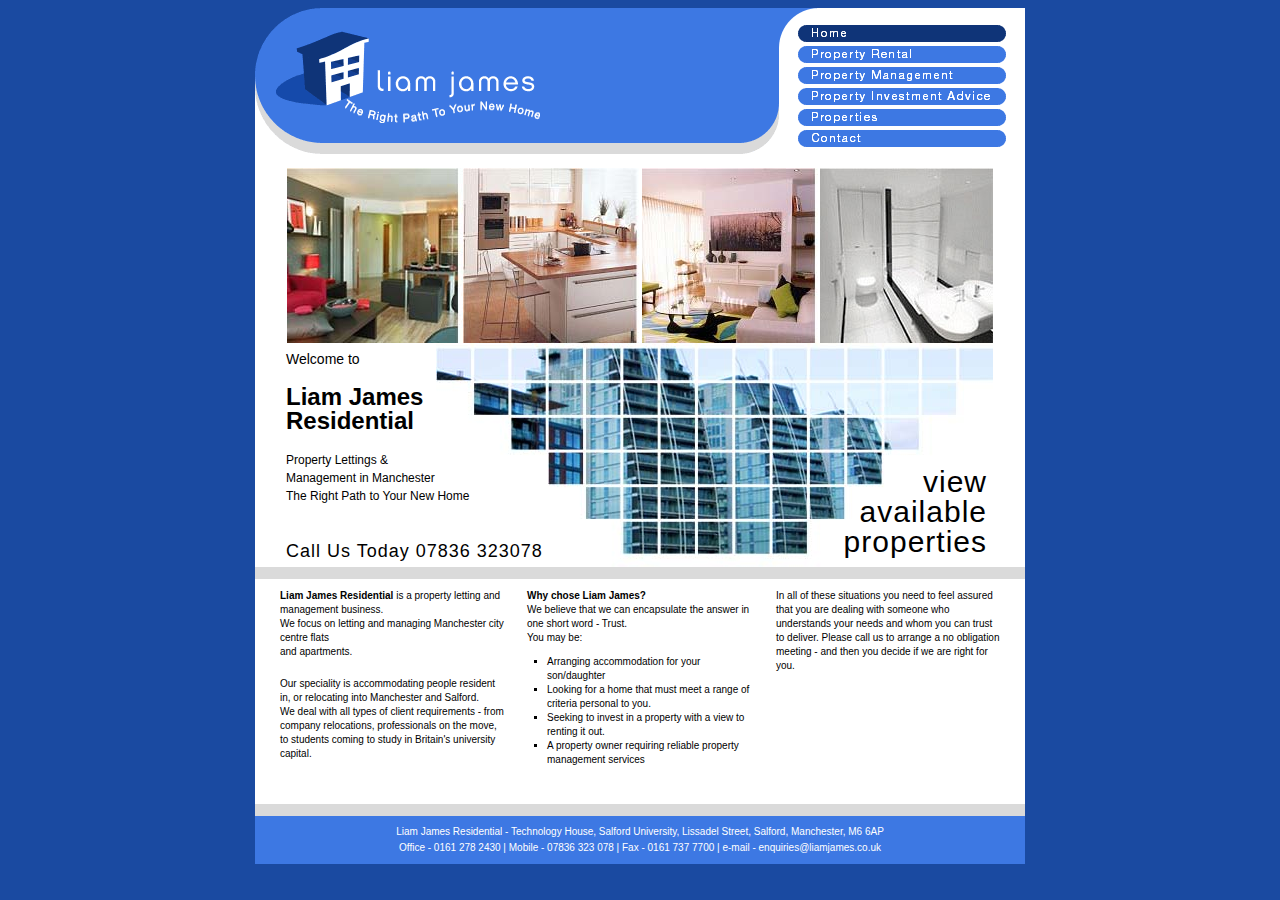
<file: index.html>
<!DOCTYPE HTML PUBLIC "-//W3C//DTD HTML 4.01 Transitional//EN"
"http://www.w3.org/TR/html4/loose.dtd">
<html><!-- InstanceBegin template="/Templates/liam_james.dwt" codeOutsideHTMLIsLocked="false" -->
<head>
<meta http-equiv="Content-Type" content="text/html; charset=iso-8859-1">
<meta name="Description" content="A professional property letting, management and investment advice service for Manchester and Salford. Flat, apartment, studio and house letting. Furnishing, security and maintenance package. Business relocations a speciality." />
<meta name="Keywords" content="Developers development professional property lettings properties letting, management and investment advice service  Manchester Salford. Flat, flats apartments studios houses apartment, studio and house letting. Furnishing, security  maintenance package. Business relocations accommodation rental rentals advisors investments
student students  service city centre living brown field Crosby university universities
campus professional professionals rental assessment marketing reference checking rent collection inspection security Property letting, management and investment advice in Manchester and Salford.
Hazel Grove, Didsbury, Burnage, Sale, Stretford, Salford Quays, Ardwick, Cheadle, Levenshulme, Rusholme, Chorlton -cum-Hardy, Worsley, Fallowfield, Withington, Piccadilly." />
<!-- InstanceBeginEditable name="doctitle" -->
<title>Property Rentals Lettings Management Accommodation Flat Manchester Salford</title>
<!-- InstanceEndEditable -->
<link href="ljames.css" rel="stylesheet" type="text/css">
<style type="text/css">
<!--
body {
	background-color: #1A4AA1;
	margin-left: 0px;
	margin-top: 8px;
	margin-right: 0px;
	margin-bottom: 0px;
}
-->
</style>
<!-- InstanceBeginEditable name="head" --><!-- InstanceEndEditable -->
<script language="JavaScript" type="text/JavaScript">
<!--
function MM_preloadImages() { //v3.0
  var d=document; if(d.images){ if(!d.MM_p) d.MM_p=new Array();
    var i,j=d.MM_p.length,a=MM_preloadImages.arguments; for(i=0; i<a.length; i++)
    if (a[i].indexOf("#")!=0){ d.MM_p[j]=new Image; d.MM_p[j++].src=a[i];}}
}

function MM_swapImgRestore() { //v3.0
  var i,x,a=document.MM_sr; for(i=0;a&&i<a.length&&(x=a[i])&&x.oSrc;i++) x.src=x.oSrc;
}

function MM_findObj(n, d) { //v4.01
  var p,i,x;  if(!d) d=document; if((p=n.indexOf("?"))>0&&parent.frames.length) {
    d=parent.frames[n.substring(p+1)].document; n=n.substring(0,p);}
  if(!(x=d[n])&&d.all) x=d.all[n]; for (i=0;!x&&i<d.forms.length;i++) x=d.forms[i][n];
  for(i=0;!x&&d.layers&&i<d.layers.length;i++) x=MM_findObj(n,d.layers[i].document);
  if(!x && d.getElementById) x=d.getElementById(n); return x;
}

function MM_swapImage() { //v3.0
  var i,j=0,x,a=MM_swapImage.arguments; document.MM_sr=new Array; for(i=0;i<(a.length-2);i+=3)
   if ((x=MM_findObj(a[i]))!=null){document.MM_sr[j++]=x; if(!x.oSrc) x.oSrc=x.src; x.src=a[i+2];}
}
//-->
</script>
</head>

<body onLoad="MM_preloadImages('images/manage_ov.gif','images/properties_ov.gif','images/home_ov.gif','images/rental_ov.gif','images/investment_ov.gif','images/contact_ov.gif','images/home_on.gif')">
<table width="770" border="0" align="center" cellpadding="0" cellspacing="0" bgcolor="#FFFFFF" id="main">
  <!--DWLayoutTable-->
  <tr>
    <td width="770" height="146" valign="top"><table width="100%" border="0" cellpadding="0" cellspacing="0">
        <!--DWLayoutTable-->
        <tr>
          <td width="524" height="146" valign="top"><img src="images/logo.gif" alt="logo" width="524" height="146"></td>
          <td width="246" valign="top"><!-- InstanceBeginEditable name="navigation" -->
            <table width="100%" height="146" border="0" cellpadding="0" cellspacing="0" class="nav_bk">
              <!--DWLayoutTable-->
              <tr>
                <td width="19" height="17"></td>
                <td width="208"></td>
                <td width="19"></td>
              </tr>
              <tr>
                <td height="122"></td>
                <td valign="top"><img src="images/home_ov.gif" name="home" width="208" height="17" border="0" class="nav_pad" id="home" onMouseOver="MM_swapImage('home','','images/home_ov.gif',1)" onMouseOut="MM_swapImgRestore()"><br>
                    <a href="rental.html"><img src="images/rental_on.gif" name="rental" width="208" height="17" border="0" class="nav_pad" id="rental" onMouseOver="MM_swapImage('home','','images/home_on.gif','rental','','images/rental_ov.gif',1)" onMouseOut="MM_swapImgRestore()"></a><br>
                    <a href="management.html"><img src="images/manage_on.gif" name="manage" width="208" height="17" border="0" class="nav_pad" id="property" onMouseOver="MM_swapImage('home','','images/home_on.gif','manage','','images/manage_ov.gif',1)" onMouseOut="MM_swapImgRestore()"></a><br>
                    <a href="investment.html"><img src="images/investment_on.gif" name="invest" width="208" height="17" border="0" class="nav_pad" id="invest" onMouseOver="MM_swapImage('home','','images/home_on.gif','invest','','images/investment_ov.gif',1)" onMouseOut="MM_swapImgRestore()"></a><br>
                    <a href="property.html"><img src="images/properties_on.gif" name="properties" width="208" height="17" border="0" class="nav_pad" id="properties" onMouseOver="MM_swapImage('home','','images/home_on.gif','properties','','images/properties_ov.gif',1)" onMouseOut="MM_swapImgRestore()"></a><br>
                <a href="contact.html"><img src="images/contact_on.gif" name="contact" width="208" height="17" border="0" class="nav_pad" id="contact" onMouseOver="MM_swapImage('home','','images/home_on.gif','contact','','images/contact_ov.gif',1)" onMouseOut="MM_swapImgRestore()"></a></td>
                <td></td>
              </tr>
              <tr>
                <td height="7"></td>
                <td></td>
                <td></td>
              </tr>
            </table>
          <!-- InstanceEndEditable --></td>
        </tr>
            </table></td>
  </tr>
  <tr>
    <td height="417" valign="top"><!-- InstanceBeginEditable name="top_table" -->
      <table width="100%" border="0" cellpadding="0" cellspacing="0">
        <!--DWLayoutTable-->
        <tr>
          <td height="10" colspan="3" valign="top"><img src="images/spacer.gif" width=770 height=10 alt=""></td>
        </tr>
        <tr>
          <td height="175" colspan="3" align="center" valign="top"><img src="images/image_1.jpg" width=176 height=175 alt="living room"><img src="images/image_2.jpg" width=179 height=175 alt="kitchen"><img src="images/image_3.jpg" width=178 height=175 alt="living room"><img src="images/image_4.jpg" width=173 height=175 alt="bathroom"></td>
        </tr>
        <tr>
          <td width="31" height="220">&nbsp;</td>
          <td width="707" valign="top"><table width="100%" border="0" cellpadding="0" cellspacing="0" class="city_view">
              <!--DWLayoutTable-->
              <tr>
                <td width="333" height="8"></td>
                <td width="368"></td>
                <td width="6"></td>
              </tr>
              <tr>
                <td rowspan="2" valign="top"><span class="title3">Welcome to</span><br>
                  <br>
                    <span class="page_title_b">Liam James</span><br>
                    <span class="page_title_b">Residential</span><br>
                    <br>
                  <span class="body2">Property Lettings &amp;<br>
            Management in Manchester<br>
            The Right Path to Your New Home<br>
                    </span><br>
                    <br>
                <span class="title2"> Call Us Today 07836 323078</span></td>
                <td height="202" align="right" valign="bottom" class="page"><a href="property.html" class="page">view<br>
            available<br>
            properties</a></td>
                <td></td>
              </tr>
              <tr>
                <td height="5"></td>
                <td></td>
              </tr>
              <tr>
                <td height="5"></td>
                <td></td>
                <td></td>
              </tr>
          </table></td>
          <td width="32">&nbsp;</td>
        </tr>
        <tr>
          <td height="12" colspan="3" valign="top" bgcolor="#DADADA"><img src="images/spacer.gif" width=770 height=12 alt=""></td>
        </tr>
        <!--DWLayoutTable-->
      </table>
    <!-- InstanceEndEditable --></td>
  </tr>
  <tr>
    <td height="225" valign="top"><!-- InstanceBeginEditable name="bottom_table" -->
      <table width="100%" border="0" cellpadding="0" cellspacing="0">
        <!--DWLayoutTable-->
        <tr>
          <td width="25" height="10"></td>
          <td width="224"></td>
          <td width="23"></td>
          <td width="224"></td>
          <td width="25"></td>
          <td width="224"></td>
          <td width="25"></td>
        </tr>
        <tr>
          <td height="201">&nbsp;</td>
          <td valign="top"><span class="body_bold">Liam James Residential</span><span class="body"> is a property letting and management business.<br>
      We focus on letting and managing Manchester city centre flats <br>
      and apartments.<br>
            </span><br>
            <span class="body">Our speciality is accommodating people resident in, or relocating into Manchester and Salford. <br>
      We deal with all types of client requirements - from company relocations, professionals on the move, to students coming to study in Britain's university capital.</span></td>
          <td>&nbsp;</td>
          <td valign="top" class="body"><span class="body_bold">Why chose Liam James?</span><br>
      We believe that we can encapsulate the answer in one short word - Trust.<br>
      You may be:<br>
      <ul>
        <li>Arranging accommodation for your son/daughter</li>
        <li>Looking for a home that must meet a range of criteria personal to you.</li>
        <li>Seeking to invest in a property with a view to renting it out.</li>
        <li>A property owner requiring reliable property management services</li>
    </ul></td>
          <td>&nbsp;</td>
          <td valign="top" class="body">In all of these situations you need to feel assured that you are dealing with someone who understands your needs and whom you can trust to deliver. Please call us to arrange a no obligation meeting - and then you decide if we are right for you.</td>
          <td>&nbsp;</td>
        </tr>
        <tr>
          <td height="14"></td>
          <td valign="top"><img src="images/spacer.gif" width="224" height="1"></td>
          <td></td>
          <td valign="top"><img src="images/spacer.gif" width="224" height="1"></td>
          <td></td>
          <td valign="top"><img src="images/spacer.gif" width="224" height="1"></td>
          <td></td>
        </tr>
      </table>
    <!-- InstanceEndEditable --></td>
  </tr>
  <tr>
    <td height="52" valign="top"><table width="100%" border="0" cellpadding="0" cellspacing="0">
        <!--DWLayoutTable-->
        <tr>
          <td width="770" height="12" valign="top" bgcolor="#DADADA"><IMG SRC="images/spacer.gif" WIDTH=770 HEIGHT=12 ALT=""></td>
        </tr>
        <tr>
          <td height="40" align="center" valign="middle" bgcolor="#3D78E3" class="text_white">Liam James Residential - Technology House, Salford University, Lissadel Street, Salford, Manchester, M6 6AP<br>
          Office - 0161 278 2430 | Mobile - 07836 323 078 | Fax - 0161 737 7700 | e-mail - <a href="Mailto:enquiries@liamjames.co.uk">enquiries@liamjames.co.uk</a></td>
        </tr>
    </table></td>
  </tr>
</table>
</body>
<!-- InstanceEnd --></html>
</file>
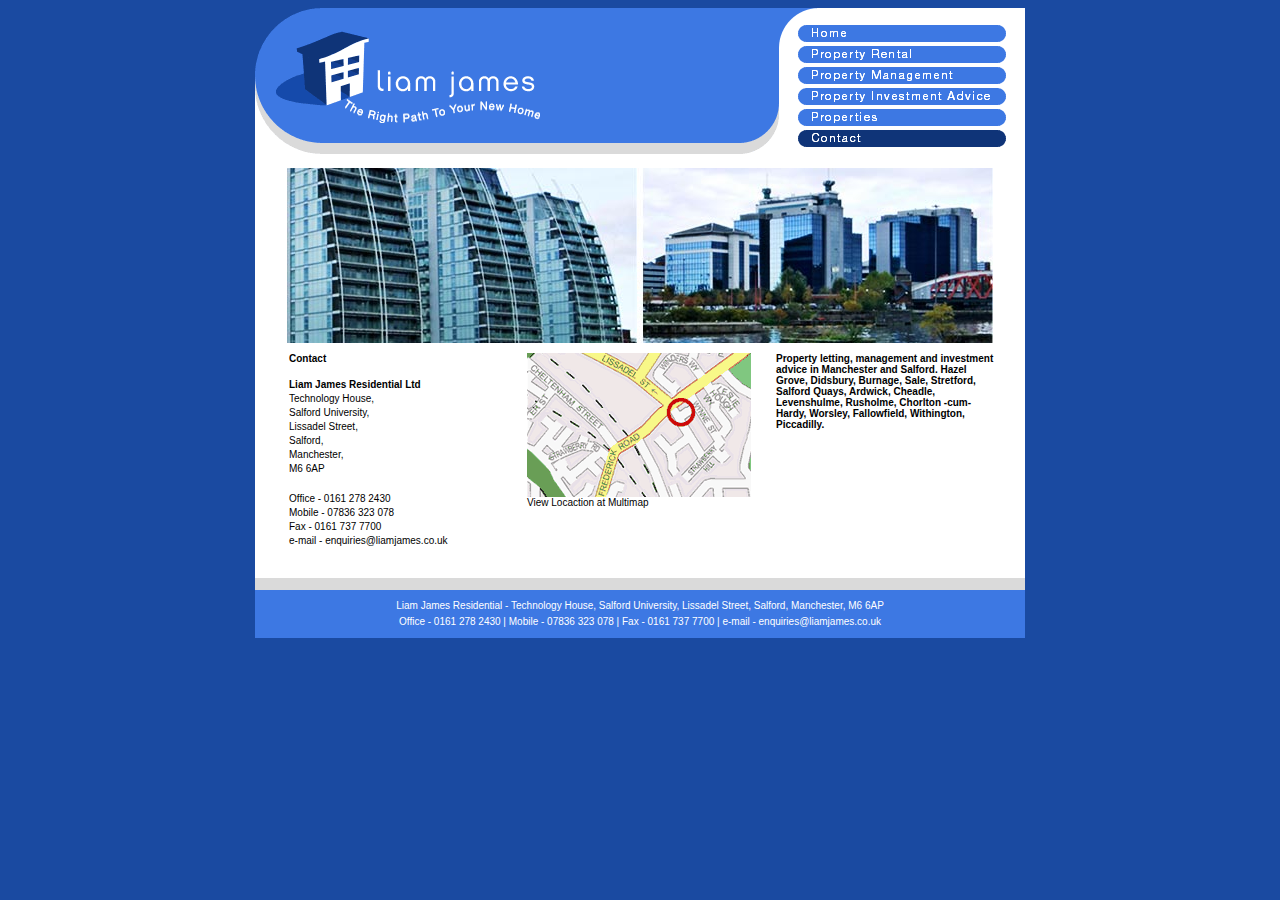
<file: contact.html>
<!DOCTYPE HTML PUBLIC "-//W3C//DTD HTML 4.01 Transitional//EN"
"http://www.w3.org/TR/html4/loose.dtd">
<html><!-- InstanceBegin template="/Templates/liam_james_2.dwt" codeOutsideHTMLIsLocked="false" -->
<head>
<meta http-equiv="Content-Type" content="text/html; charset=iso-8859-1">
<meta name="Description" content="A professional property letting, management and investment advice service for Manchester and Salford. Flat, apartment, studio and house letting. Furnishing, security and maintenance package. Business relocations a speciality." />
<meta name="Keywords" content="Developers development professional property lettings properties letting, management and investment advice service  Manchester Salford. Flat, flats apartments studios houses apartment, studio and house letting. Furnishing, security  maintenance package. Business relocations accommodation rental rentals advisors investments
student students  service city centre living brown field Crosby university universities
campus professional professionals rental assessment marketing reference checking rent collection inspection security Property letting, management and investment advice in Manchester and Salford.
Hazel Grove, Didsbury, Burnage, Sale, Stretford, Salford Quays, Ardwick, Cheadle, Levenshulme, Rusholme, Chorlton -cum-Hardy, Worsley, Fallowfield, Withington, Piccadilly." />
<!-- InstanceBeginEditable name="doctitle" -->
<title>Property Rentals Lettings Management Accommodation Flat Manchester Salford</title>
<!-- InstanceEndEditable --><link href="ljames.css" rel="stylesheet" type="text/css">
<style type="text/css">
<!--
body {
	background-color: #1A4AA1;
	margin-left: 0px;
	margin-top: 8px;
	margin-right: 0px;
	margin-bottom: 0px;
}
-->
</style>

<!-- InstanceBeginEditable name="head" --><!-- InstanceEndEditable -->
<script language="JavaScript" type="text/JavaScript">
<!--
function MM_preloadImages() { //v3.0
  var d=document; if(d.images){ if(!d.MM_p) d.MM_p=new Array();
    var i,j=d.MM_p.length,a=MM_preloadImages.arguments; for(i=0; i<a.length; i++)
    if (a[i].indexOf("#")!=0){ d.MM_p[j]=new Image; d.MM_p[j++].src=a[i];}}
}

function MM_swapImgRestore() { //v3.0
  var i,x,a=document.MM_sr; for(i=0;a&&i<a.length&&(x=a[i])&&x.oSrc;i++) x.src=x.oSrc;
}

function MM_findObj(n, d) { //v4.01
  var p,i,x;  if(!d) d=document; if((p=n.indexOf("?"))>0&&parent.frames.length) {
    d=parent.frames[n.substring(p+1)].document; n=n.substring(0,p);}
  if(!(x=d[n])&&d.all) x=d.all[n]; for (i=0;!x&&i<d.forms.length;i++) x=d.forms[i][n];
  for(i=0;!x&&d.layers&&i<d.layers.length;i++) x=MM_findObj(n,d.layers[i].document);
  if(!x && d.getElementById) x=d.getElementById(n); return x;
}

function MM_swapImage() { //v3.0
  var i,j=0,x,a=MM_swapImage.arguments; document.MM_sr=new Array; for(i=0;i<(a.length-2);i+=3)
   if ((x=MM_findObj(a[i]))!=null){document.MM_sr[j++]=x; if(!x.oSrc) x.oSrc=x.src; x.src=a[i+2];}
}
//-->
</script>
</head>

<body onLoad="MM_preloadImages('images/home_ov.gif','images/rental_ov.gif','images/contact_ov.gif','images/manage_ov.gif','images/investment_ov.gif','images/properties_ov.gif','images/contact_on.gif')">
<table width="770" border="0" align="center" cellpadding="0" cellspacing="0" bgcolor="#FFFFFF" id="main">
  <!--DWLayoutTable-->
  <tr>
    <td width="770" valign="top"><table width="100%" border="0" cellpadding="0" cellspacing="0">
        <!--DWLayoutTable-->
        <tr>
          <td width="524" height="146" valign="top"><img src="images/logo.gif" alt="logo" width="524" height="146"></td>
          <td width="246" valign="top"><!-- InstanceBeginEditable name="navigation" -->
            <table width="100%" height="146" border="0" cellpadding="0" cellspacing="0" class="nav_bk">
              <!--DWLayoutTable-->
              <tr>
                <td width="19" height="17"></td>
                <td width="208"></td>
                <td width="19"></td>
              </tr>
              <tr>
                <td height="122"></td>
                <td valign="top"><a href="index.html"><img src="images/home_on.gif" name="home" width="208" height="17" border="0" class="nav_pad" id="home" onMouseOver="MM_swapImage('home','','images/home_ov.gif','contact','','images/contact_on.gif',1)" onMouseOut="MM_swapImgRestore()"></a><br>
                    <a href="rental.html"><img src="images/rental_on.gif" name="rental" width="208" height="17" border="0" class="nav_pad" id="rental" onMouseOver="MM_swapImage('rental','','images/rental_ov.gif','contact','','images/contact_on.gif',1)" onMouseOut="MM_swapImgRestore()"></a><br>
                    <a href="management.html"><img src="images/manage_on.gif" name="manage" width="208" height="17" border="0" class="nav_pad" id="property" onMouseOver="MM_swapImage('manage','','images/manage_ov.gif','contact','','images/contact_on.gif',1)" onMouseOut="MM_swapImgRestore()"></a><br>
                    <a href="investment.html"><img src="images/investment_on.gif" name="invest" width="208" height="17" border="0" class="nav_pad" id="invest" onMouseOver="MM_swapImage('invest','','images/investment_ov.gif','contact','','images/contact_on.gif',1)" onMouseOut="MM_swapImgRestore()"></a><br>
                    <a href="property.html"><img src="images/properties_on.gif" name="properties" width="208" height="17" border="0" class="nav_pad" id="properties" onMouseOver="MM_swapImage('properties','','images/properties_ov.gif','contact','','images/contact_on.gif',1)" onMouseOut="MM_swapImgRestore()"></a><br>                  <img src="images/contact_ov.gif" name="contact" width="208" height="17" border="0" class="nav_pad" id="contact" onMouseOver="MM_swapImage('contact','','images/contact_ov.gif',1)" onMouseOut="MM_swapImgRestore()"></td>
                <td></td>
              </tr>
              <tr>
                <td height="7"></td>
                <td></td>
                <td></td>
              </tr>
            </table>
          <!-- InstanceEndEditable --></td>
        </tr>
            </table></td>
  </tr>
  <tr>
    <td valign="top">      <!-- InstanceBeginEditable name="images" -->
      <table width="100%" border="0" cellpadding="0" cellspacing="0">
        <!--DWLayoutTable-->
        <tr>
          <td width="770" height="10" valign="top"><img src="images/spacer.gif" width=770 height=10 alt=""></td>
        </tr>
        <tr>
          <td height="175" align="center" valign="top"><img src="images/pitch.jpg" alt="football pitch" width="350" height="175"><img src="images/goal.jpg" alt="goal" width="356" height="175"></td>
        </tr>
        <!--DWLayoutTable-->
      </table>
    <!-- InstanceEndEditable --></td>
  </tr>
  <tr>
    <td valign="top">      <!-- InstanceBeginEditable name="text" -->
      <table width="100%" border="0" cellpadding="0" cellspacing="0">
        <!--DWLayoutTable-->
        <tr>
          <td width="34" height="10"></td>
          <td width="238"></td>
          <td width="224"></td>
          <td width="25"></td>
          <td width="224"></td>
          <td width="25"></td>
        </tr>
        <tr>
          <td height="96">&nbsp;</td>
          <td rowspan="2" valign="top"><span class="body_bold">Contact<br>
              </span><span class="body"><br>
          </span><span class="body_bold">Liam James Residential Ltd</span><span class="body"><br>
          Technology House, <br>
          Salford University, <br>
          Lissadel Street, <br>
          Salford, <br>
          Manchester, <br>
          M6 6AP</span></p>            
		  <p><span class="body">Office - 0161 278 2430<br>
        Mobile - 07836 323 078<br>
        Fax - 0161 737 7700<br>
        e-mail - <a href="mailto:enquiries@liamjames.co.uk" class="black">enquiries@liamjames.co.uk</a></span></p></td>
          <td rowspan="2" valign="top"><a href="http://www.multimap.com/map/browse.cgi?client=public&search_result=&db=pc&cidr_client=none&lang=&keepicon=true&pc=M66AP&advanced=&client=public&addr2=&quicksearch=M6+6AP&addr3=&addr1=" target="_blank"><img src="images/map.gif" alt="map" width="224" height="144" border="0"></a><br>
          <a href="http://www.multimap.com/map/browse.cgi?client=public&search_result=&db=pc&cidr_client=none&lang=&keepicon=true&pc=M66AP&advanced=&client=public&addr2=&quicksearch=M6+6AP&addr3=&addr1=" target="_blank" class="black">View Locaction at Multimap</a></td>
          <td>&nbsp;</td>
          <td valign="top"><span class="body_bold">Property letting, management and investment advice in Manchester and Salford.
Hazel Grove, Didsbury, Burnage, Sale, Stretford, Salford Quays, Ardwick, Cheadle, Levenshulme, Rusholme, Chorlton -cum-Hardy, Worsley, Fallowfield, Withington, Piccadilly.</span></td>
          <td>&nbsp;</td>
        </tr>
        <tr>
          <td height="108"></td>
          <td></td>
          <td></td>
          <td></td>
        </tr>
        <tr>
          <td height="14"></td>
          <td valign="top"><img src="images/spacer.gif" width="238" height="1"></td>
          <td valign="top"><img src="images/spacer.gif" width="224" height="1"></td>
          <td></td>
          <td valign="top"><img src="images/spacer.gif" width="224" height="1"></td>
          <td></td>
        </tr>
      </table>
    <!-- InstanceEndEditable --></td>
  </tr>
  <tr>
    <td height="50" valign="top"><table width="100%" border="0" cellpadding="0" cellspacing="0">
        <!--DWLayoutTable-->
        <tr>
          <td width="770" height="10" valign="top" bgcolor="#DADADA"><IMG SRC="images/spacer.gif" WIDTH=770 HEIGHT=12 ALT=""></td>
        </tr>
        <tr>
          <td height="40" align="center" valign="middle" bgcolor="#3D78E3" class="text_white">Liam James Residential - Technology House, Salford University, Lissadel Street, Salford, Manchester, M6 6AP<br>
          Office - 0161 278 2430 | Mobile - 07836 323 078 | Fax - 0161 737 7700 | e-mail - <a href="Mailto:enquiries@liamjames.co.uk">enquiries@liamjames.co.uk</a></td>
        </tr>
        </table></td>
  </tr>
  </tr>
</table>
</body>
<!-- InstanceEnd --></html>
</file>
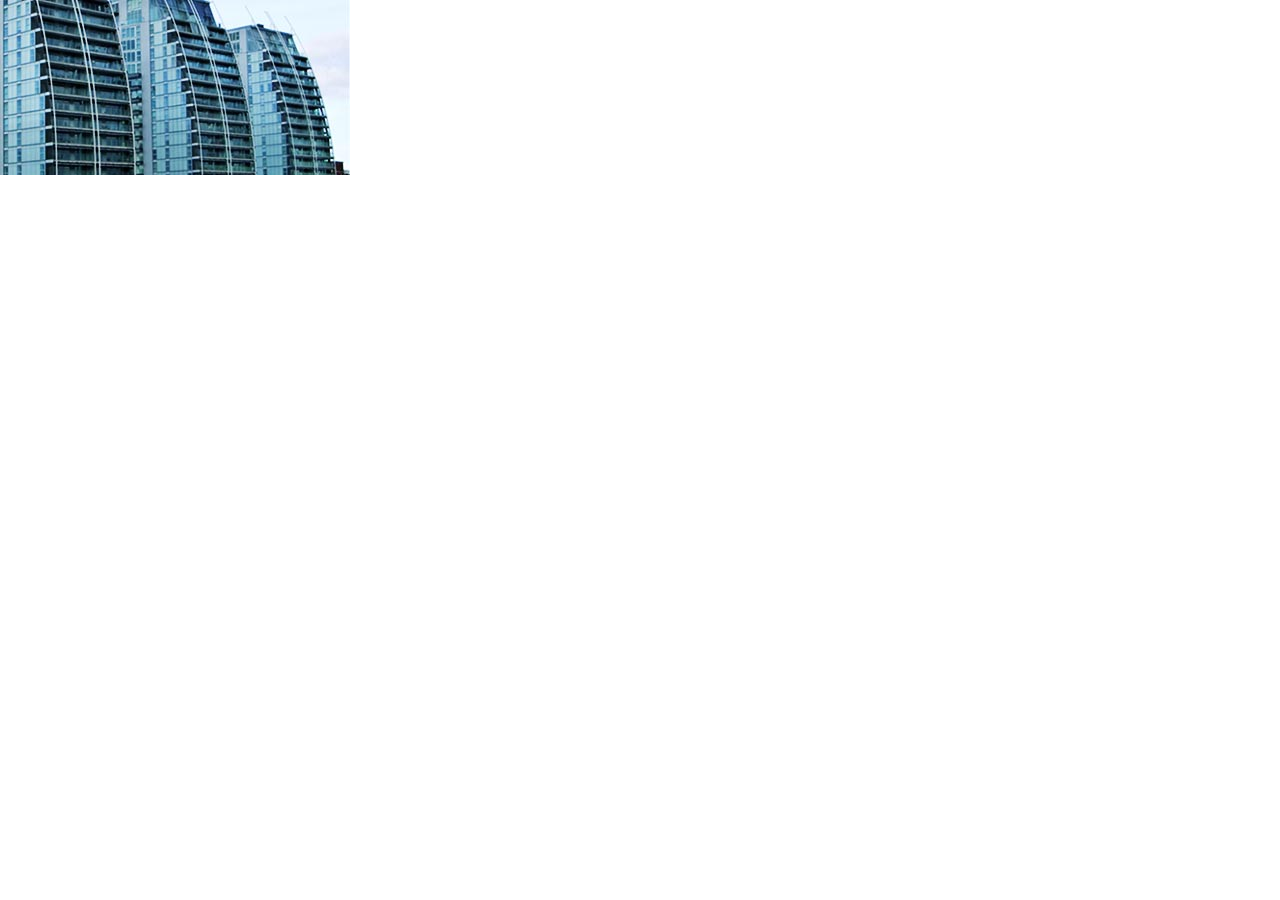
<file: images.html>
<HTML>
<HEAD>
<TITLE>images</TITLE>
<META HTTP-EQUIV="Content-Type" CONTENT="text/html; charset=iso-8859-1">
</HEAD>
<BODY BGCOLOR=#FFFFFF LEFTMARGIN=0 TOPMARGIN=0 MARGINWIDTH=0 MARGINHEIGHT=0>
<!-- ImageReady Slices (images.psd - Slices: pitch) -->
<IMG SRC="images/pitch.jpg" WIDTH=350 HEIGHT=175 ALT="">
<!-- End ImageReady Slices -->
</BODY>
</HTML>
</file>
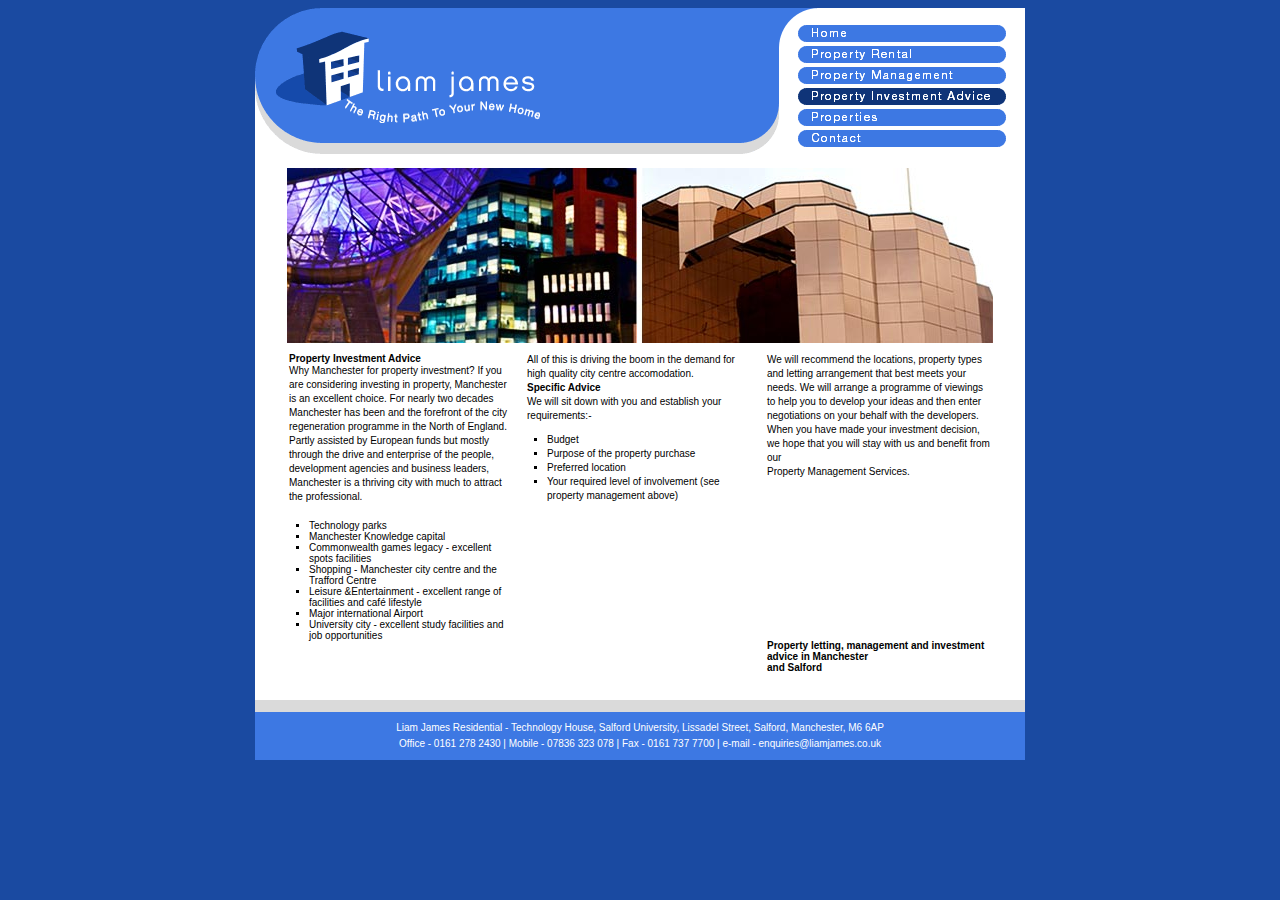
<file: investment.html>
<!DOCTYPE HTML PUBLIC "-//W3C//DTD HTML 4.01 Transitional//EN"
"http://www.w3.org/TR/html4/loose.dtd">
<html><!-- InstanceBegin template="/Templates/liam_james_2.dwt" codeOutsideHTMLIsLocked="false" -->
<head>
<meta http-equiv="Content-Type" content="text/html; charset=iso-8859-1">
<meta name="Description" content="A professional property letting, management and investment advice service for Manchester and Salford. Flat, apartment, studio and house letting. Furnishing, security and maintenance package. Business relocations a speciality." />
<meta name="Keywords" content="Developers development professional property lettings properties letting, management and investment advice service  Manchester Salford. Flat, flats apartments studios houses apartment, studio and house letting. Furnishing, security  maintenance package. Business relocations accommodation rental rentals advisors investments
student students  service city centre living brown field Crosby university universities
campus professional professionals rental assessment marketing reference checking rent collection inspection security Property letting, management and investment advice in Manchester and Salford.
Hazel Grove, Didsbury, Burnage, Sale, Stretford, Salford Quays, Ardwick, Cheadle, Levenshulme, Rusholme, Chorlton -cum-Hardy, Worsley, Fallowfield, Withington, Piccadilly." />
<!-- InstanceBeginEditable name="doctitle" -->
<title>Property Investment Advice Accommodation Letting Developers Manchester Salford</title>
<!-- InstanceEndEditable --><link href="ljames.css" rel="stylesheet" type="text/css">
<style type="text/css">
<!--
body {
	background-color: #1A4AA1;
	margin-left: 0px;
	margin-top: 8px;
	margin-right: 0px;
	margin-bottom: 0px;
}
-->
</style>

<!-- InstanceBeginEditable name="head" --><!-- InstanceEndEditable -->
<script language="JavaScript" type="text/JavaScript">
<!--
function MM_preloadImages() { //v3.0
  var d=document; if(d.images){ if(!d.MM_p) d.MM_p=new Array();
    var i,j=d.MM_p.length,a=MM_preloadImages.arguments; for(i=0; i<a.length; i++)
    if (a[i].indexOf("#")!=0){ d.MM_p[j]=new Image; d.MM_p[j++].src=a[i];}}
}

function MM_swapImgRestore() { //v3.0
  var i,x,a=document.MM_sr; for(i=0;a&&i<a.length&&(x=a[i])&&x.oSrc;i++) x.src=x.oSrc;
}

function MM_findObj(n, d) { //v4.01
  var p,i,x;  if(!d) d=document; if((p=n.indexOf("?"))>0&&parent.frames.length) {
    d=parent.frames[n.substring(p+1)].document; n=n.substring(0,p);}
  if(!(x=d[n])&&d.all) x=d.all[n]; for (i=0;!x&&i<d.forms.length;i++) x=d.forms[i][n];
  for(i=0;!x&&d.layers&&i<d.layers.length;i++) x=MM_findObj(n,d.layers[i].document);
  if(!x && d.getElementById) x=d.getElementById(n); return x;
}

function MM_swapImage() { //v3.0
  var i,j=0,x,a=MM_swapImage.arguments; document.MM_sr=new Array; for(i=0;i<(a.length-2);i+=3)
   if ((x=MM_findObj(a[i]))!=null){document.MM_sr[j++]=x; if(!x.oSrc) x.oSrc=x.src; x.src=a[i+2];}
}
//-->
</script>
</head>

<body onLoad="MM_preloadImages('images/home_ov.gif','images/rental_ov.gif','images/contact_ov.gif','images/manage_ov.gif','images/investment_ov.gif','images/properties_ov.gif','images/investment_on.gif')">
<table width="770" border="0" align="center" cellpadding="0" cellspacing="0" bgcolor="#FFFFFF" id="main">
  <!--DWLayoutTable-->
  <tr>
    <td width="770" valign="top"><table width="100%" border="0" cellpadding="0" cellspacing="0">
        <!--DWLayoutTable-->
        <tr>
          <td width="524" height="146" valign="top"><img src="images/logo.gif" alt="logo" width="524" height="146"></td>
          <td width="246" valign="top"><!-- InstanceBeginEditable name="navigation" -->
            <table width="100%" height="146" border="0" cellpadding="0" cellspacing="0" class="nav_bk">
              <!--DWLayoutTable-->
              <tr>
                <td width="19" height="17"></td>
                <td width="208"></td>
                <td width="19"></td>
              </tr>
              <tr>
                <td height="122"></td>
                <td valign="top"><a href="index.html"><img src="images/home_on.gif" name="home" width="208" height="17" border="0" class="nav_pad" id="home" onMouseOver="MM_swapImage('home','','images/home_ov.gif','invest','','images/investment_on.gif',1)" onMouseOut="MM_swapImgRestore()"></a><br>
                    <a href="rental.html"><img src="images/rental_on.gif" name="rental" width="208" height="17" border="0" class="nav_pad" id="rental" onMouseOver="MM_swapImage('rental','','images/rental_ov.gif','invest','','images/investment_on.gif',1)" onMouseOut="MM_swapImgRestore()"></a><br>
                    <a href="management.html"><img src="images/manage_on.gif" name="manage" width="208" height="17" border="0" class="nav_pad" id="property" onMouseOver="MM_swapImage('manage','','images/manage_ov.gif','invest','','images/investment_on.gif',1)" onMouseOut="MM_swapImgRestore()"></a><br>                  <img src="images/investment_ov.gif" name="invest" width="208" height="17" border="0" class="nav_pad" id="invest" onMouseOver="MM_swapImage('invest','','images/investment_ov.gif',1)" onMouseOut="MM_swapImgRestore()"><br>
                    <a href="property.html"><img src="images/properties_on.gif" name="properties" width="208" height="17" border="0" class="nav_pad" id="properties" onMouseOver="MM_swapImage('invest','','images/investment_on.gif','properties','','images/properties_ov.gif',1)" onMouseOut="MM_swapImgRestore()"></a><br>
                <a href="contact.html"><img src="images/contact_on.gif" name="contact" width="208" height="17" border="0" class="nav_pad" id="contact" onMouseOver="MM_swapImage('invest','','images/investment_on.gif','contact','','images/contact_ov.gif',1)" onMouseOut="MM_swapImgRestore()"></a></td>
                <td></td>
              </tr>
              <tr>
                <td height="7"></td>
                <td></td>
                <td></td>
              </tr>
            </table>
          <!-- InstanceEndEditable --></td>
        </tr>
            </table></td>
  </tr>
  <tr>
    <td valign="top">      <!-- InstanceBeginEditable name="images" -->
      <table width="100%" border="0" cellpadding="0" cellspacing="0">
        <!--DWLayoutTable-->
        <tr>
          <td width="770" height="10" valign="top"><img src="images/spacer.gif" width=770 height=10 alt=""></td>
        </tr>
        <tr>
          <td height="175" align="center" valign="top"><img src="images/tram.jpg" alt="war museum" width="350" height="175"><img src="images/uni.jpg" alt="university building" width="356" height="175"></td>
        </tr>
        <!--DWLayoutTable-->
      </table>
    <!-- InstanceEndEditable --></td>
  </tr>
  <tr>
    <td valign="top">      <!-- InstanceBeginEditable name="text" -->
      <table width="100%" border="0" cellpadding="0" cellspacing="0">
        <!--DWLayoutTable-->
        <tr>
          <td width="34" height="10"></td>
          <td width="224"></td>
          <td width="14"></td>
          <td width="224"></td>
          <td width="16"></td>
          <td width="224"></td>
          <td width="34"></td>
        </tr>
        <tr>
          <td height="278"></td>
          <td rowspan="4" valign="top"><span class="body_bold">Property Investment Advice</span><br>
		  <span class="body">Why Manchester for property investment?
  If you are considering investing in property, Manchester is an excellent choice.
  For nearly two decades Manchester has been and the forefront of the city regeneration programme in the North of England. Partly assisted by European funds but mostly through the drive and enterprise of the people, development agencies and business leaders, Manchester is a thriving city with much to attract the professional.</span>           
  <ul>
  <li>Technology parks</li>
              <li>Manchester Knowledge capital</li>
              <li>Commonwealth games legacy - excellent spots facilities</li>
              <li>Shopping - Manchester city centre and the Trafford Centre</li>
              <li>Leisure &amp;Entertainment - excellent range of facilities and caf&eacute; lifestyle</li>
              <li>Major international Airport</li>
              <li>University city - excellent study facilities and job opportunities</li>
		  </ul></td>
          <td></td>
          <td rowspan="4" valign="top" class="body">All of this is driving the boom in the demand for high quality city centre accomodation.<br>
            <span class="body_bold">Specific Advice</span><br>
            We will sit down with you and establish your requirements:-            <ul>
<li>Budget</li>
<li>Purpose of the property purchase</li>
<li>Preferred location</li> 
<li>Your required level of involvement (see property management above)</li>
</ul>
</td>
          <td></td>
          <td valign="top" class="body">We will recommend the locations, property types and letting arrangement that best meets your needs. We will arrange a programme of viewings to help you to develop your ideas and then enter negotiations on your behalf with the developers.
        
When you have made your investment decision, we hope that you will stay with us and benefit from our <a href="management.html" class="black"><br>
    Property Management Services.</a> <br>
          </td>
          <td>&nbsp;</td>
        </tr>
        <tr>
          <td height="9"></td>
          <td></td>
          <td></td>
          <td></td>
          <td></td>
        </tr>
        <tr>
          <td height="36"></td>
          <td></td>
          <td></td>
          <td valign="top"><span class="body_bold">Property letting, management and investment advice in Manchester <br>
and Salford</span></td>
          <td></td>
        </tr>
        <tr>
          <td height="10"></td>
          <td></td>
          <td></td>
          <td></td>
          <td></td>
        </tr>
        <tr>
          <td height="14"></td>
          <td valign="top"><img src="images/spacer.gif" width="224" height="1"></td>
          <td></td>
          <td valign="top"><img src="images/spacer.gif" width="224" height="1"></td>
          <td></td>
          <td valign="top"><img src="images/spacer.gif" width="224" height="1"></td>
          <td></td>
        </tr>
      </table>
    <!-- InstanceEndEditable --></td>
  </tr>
  <tr>
    <td height="50" valign="top"><table width="100%" border="0" cellpadding="0" cellspacing="0">
        <!--DWLayoutTable-->
        <tr>
          <td width="770" height="10" valign="top" bgcolor="#DADADA"><IMG SRC="images/spacer.gif" WIDTH=770 HEIGHT=12 ALT=""></td>
        </tr>
        <tr>
          <td height="40" align="center" valign="middle" bgcolor="#3D78E3" class="text_white">Liam James Residential - Technology House, Salford University, Lissadel Street, Salford, Manchester, M6 6AP<br>
          Office - 0161 278 2430 | Mobile - 07836 323 078 | Fax - 0161 737 7700 | e-mail - <a href="Mailto:enquiries@liamjames.co.uk">enquiries@liamjames.co.uk</a></td>
        </tr>
        </table></td>
  </tr>
  </tr>
</table>
</body>
<!-- InstanceEnd --></html>
</file>
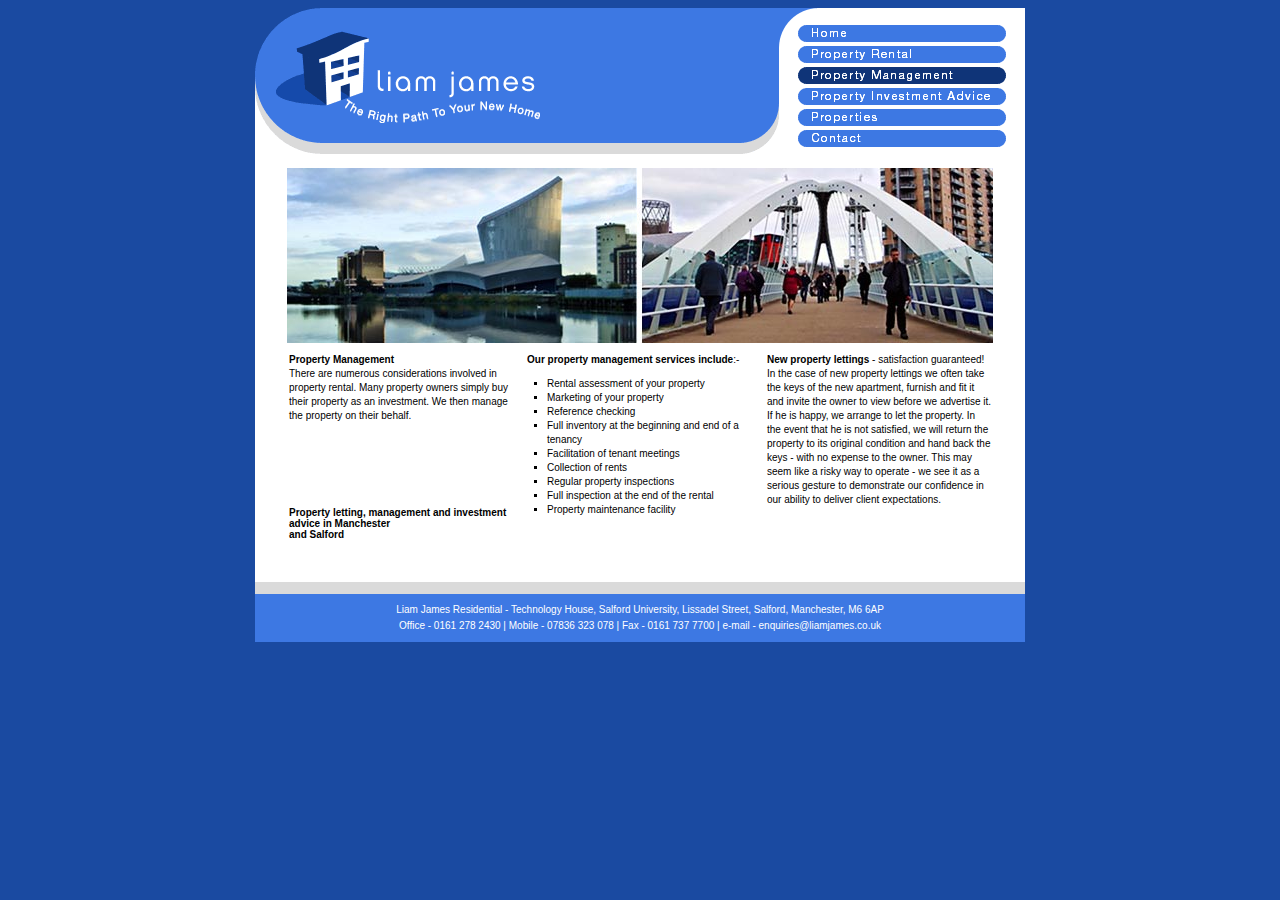
<file: management.html>
<!DOCTYPE HTML PUBLIC "-//W3C//DTD HTML 4.01 Transitional//EN"
"http://www.w3.org/TR/html4/loose.dtd">
<html><!-- InstanceBegin template="/Templates/liam_james_2.dwt" codeOutsideHTMLIsLocked="false" -->
<head>
<meta http-equiv="Content-Type" content="text/html; charset=iso-8859-1">
<meta name="Description" content="A professional property letting, management and investment advice service for Manchester and Salford. Flat, apartment, studio and house letting. Furnishing, security and maintenance package. Business relocations a speciality." />
<meta name="Keywords" content="Developers development professional property lettings properties letting, management and investment advice service  Manchester Salford. Flat, flats apartments studios houses apartment, studio and house letting. Furnishing, security  maintenance package. Business relocations accommodation rental rentals advisors investments
student students  service city centre living brown field Crosby university universities
campus professional professionals rental assessment marketing reference checking rent collection inspection security Property letting, management and investment advice in Manchester and Salford.
Hazel Grove, Didsbury, Burnage, Sale, Stretford, Salford Quays, Ardwick, Cheadle, Levenshulme, Rusholme, Chorlton -cum-Hardy, Worsley, Fallowfield, Withington, Piccadilly." />
<!-- InstanceBeginEditable name="doctitle" -->
<title>Property Management Maintenance Rental Investment Lettings Manchester Salford</title>
<!-- InstanceEndEditable --><link href="ljames.css" rel="stylesheet" type="text/css">
<style type="text/css">
<!--
body {
	background-color: #1A4AA1;
	margin-left: 0px;
	margin-top: 8px;
	margin-right: 0px;
	margin-bottom: 0px;
}
-->
</style>

<!-- InstanceBeginEditable name="head" --><!-- InstanceEndEditable -->
<script language="JavaScript" type="text/JavaScript">
<!--
function MM_preloadImages() { //v3.0
  var d=document; if(d.images){ if(!d.MM_p) d.MM_p=new Array();
    var i,j=d.MM_p.length,a=MM_preloadImages.arguments; for(i=0; i<a.length; i++)
    if (a[i].indexOf("#")!=0){ d.MM_p[j]=new Image; d.MM_p[j++].src=a[i];}}
}

function MM_swapImgRestore() { //v3.0
  var i,x,a=document.MM_sr; for(i=0;a&&i<a.length&&(x=a[i])&&x.oSrc;i++) x.src=x.oSrc;
}

function MM_findObj(n, d) { //v4.01
  var p,i,x;  if(!d) d=document; if((p=n.indexOf("?"))>0&&parent.frames.length) {
    d=parent.frames[n.substring(p+1)].document; n=n.substring(0,p);}
  if(!(x=d[n])&&d.all) x=d.all[n]; for (i=0;!x&&i<d.forms.length;i++) x=d.forms[i][n];
  for(i=0;!x&&d.layers&&i<d.layers.length;i++) x=MM_findObj(n,d.layers[i].document);
  if(!x && d.getElementById) x=d.getElementById(n); return x;
}

function MM_swapImage() { //v3.0
  var i,j=0,x,a=MM_swapImage.arguments; document.MM_sr=new Array; for(i=0;i<(a.length-2);i+=3)
   if ((x=MM_findObj(a[i]))!=null){document.MM_sr[j++]=x; if(!x.oSrc) x.oSrc=x.src; x.src=a[i+2];}
}
//-->
</script>
</head>

<body onLoad="MM_preloadImages('images/home_ov.gif','images/rental_ov.gif','images/contact_ov.gif','images/manage_ov.gif','images/investment_ov.gif','images/properties_ov.gif','images/manage_on.gif')">
<table width="770" border="0" align="center" cellpadding="0" cellspacing="0" bgcolor="#FFFFFF" id="main">
  <!--DWLayoutTable-->
  <tr>
    <td width="770" valign="top"><table width="100%" border="0" cellpadding="0" cellspacing="0">
        <!--DWLayoutTable-->
        <tr>
          <td width="524" height="146" valign="top"><img src="images/logo.gif" alt="logo" width="524" height="146"></td>
          <td width="246" valign="top"><!-- InstanceBeginEditable name="navigation" -->
            <table width="100%" height="146" border="0" cellpadding="0" cellspacing="0" class="nav_bk">
              <!--DWLayoutTable-->
              <tr>
                <td width="19" height="17"></td>
                <td width="208"></td>
                <td width="19"></td>
              </tr>
              <tr>
                <td height="122"></td>
                <td valign="top"><a href="index.html"><img src="images/home_on.gif" name="home" width="208" height="17" border="0" class="nav_pad" id="home" onMouseOver="MM_swapImage('home','','images/home_ov.gif','manage','','images/manage_on.gif',1)" onMouseOut="MM_swapImgRestore()"></a><br>
                    <a href="rental.html"><img src="images/rental_on.gif" name="rental" width="208" height="17" border="0" class="nav_pad" id="rental" onMouseOver="MM_swapImage('rental','','images/rental_ov.gif','manage','','images/manage_on.gif',1)" onMouseOut="MM_swapImgRestore()"></a><br>                  <img src="images/manage_ov.gif" name="manage" width="208" height="17" border="0" class="nav_pad" id="property" onMouseOver="MM_swapImage('manage','','images/manage_ov.gif',1)" onMouseOut="MM_swapImgRestore()"><br>
                    <a href="investment.html"><img src="images/investment_on.gif" name="invest" width="208" height="17" border="0" class="nav_pad" id="invest" onMouseOver="MM_swapImage('manage','','images/manage_on.gif','invest','','images/investment_ov.gif',1)" onMouseOut="MM_swapImgRestore()"></a><br>
                    <a href="property.html"><img src="images/properties_on.gif" name="properties" width="208" height="17" border="0" class="nav_pad" id="properties" onMouseOver="MM_swapImage('manage','','images/manage_on.gif','properties','','images/properties_ov.gif',1)" onMouseOut="MM_swapImgRestore()"></a><br>
                <a href="contact.html"><img src="images/contact_on.gif" name="contact" width="208" height="17" border="0" class="nav_pad" id="contact" onMouseOver="MM_swapImage('manage','','images/manage_on.gif','contact','','images/contact_ov.gif',1)" onMouseOut="MM_swapImgRestore()"></a></td>
                <td></td>
              </tr>
              <tr>
                <td height="7"></td>
                <td></td>
                <td></td>
              </tr>
            </table>
          <!-- InstanceEndEditable --></td>
        </tr>
            </table></td>
  </tr>
  <tr>
    <td valign="top">      <!-- InstanceBeginEditable name="images" -->
      <table width="100%" border="0" cellpadding="0" cellspacing="0">
        <!--DWLayoutTable-->
        <tr>
          <td width="770" height="10" valign="top"><img src="images/spacer.gif" width=770 height=10 alt=""></td>
        </tr>
        <tr>
          <td height="175" align="center" valign="top"><img src="images/museum.jpg" alt="town hall" width="350" height="175"><img src="images/trafford_c.jpg" alt="modern building" width="356" height="175"></td>
        </tr>
        <!--DWLayoutTable-->
      </table>
    <!-- InstanceEndEditable --></td>
  </tr>
  <tr>
    <td valign="top">      <!-- InstanceBeginEditable name="text" -->
      <table width="100%" border="0" cellpadding="0" cellspacing="0">
        <!--DWLayoutTable-->
        <tr>
          <td width="34" height="10"></td>
          <td width="224"></td>
          <td width="14"></td>
          <td width="224"></td>
          <td width="16"></td>
          <td width="224"></td>
          <td width="34"></td>
        </tr>
        <tr>
          <td height="210"></td>
          <td rowspan="2" valign="top"><span class="body_bold">Property Management </span><span class="body"><br>
      There are numerous considerations involved in property rental. Many property owners simply buy their property as an investment. We then manage the property on their behalf.</span></p>            
	  <p>&nbsp;</p>            
	  <p>&nbsp;</p>            
	  <p class="body_bold">Property letting, management and investment advice in Manchester <br>
    and Salford</p></td>
          <td></td>
          <td valign="top" class="body"><span class="body_bold">Our property management services include</span>:-
            <ul>
  <li>Rental assessment of your property</li>
  <li>Marketing of your property</li>
  <li>Reference checking</li> 
  <li>Full inventory at the beginning and end of a tenancy</li>
  <li>Facilitation of tenant meetings</li> 
  <li>Collection of rents</li> 
  <li>Regular property inspections</li>
  <li>Full inspection at the end of the rental</li> 
  <li>Property maintenance facility</li>
          </ul></td>
          <td></td>
          <td valign="top" class="body"><span class="body_bold">New property lettings</span> - satisfaction guaranteed!
    In the case of new property lettings we often take the keys of the new apartment, furnish and fit it and invite the owner to view before we advertise it. If he is happy, we arrange to let the property. In the event that he is not satisfied, we will return the property to its original condition and hand back the keys - with no expense to the owner.
    This may seem like a risky way to operate - we see it as a serious gesture to demonstrate our confidence in our ability to deliver client expectations.</td>
          <td></td>
        </tr>
        <tr>
          <td height="5"></td>
          <td></td>
          <td></td>
          <td></td>
          <td></td>
          <td></td>
        </tr>
        <tr>
          <td height="14"></td>
          <td valign="top"><img src="images/spacer.gif" width="224" height="1"></td>
          <td></td>
          <td valign="top"><img src="images/spacer.gif" width="224" height="1"></td>
          <td></td>
          <td valign="top"><img src="images/spacer.gif" width="224" height="1"></td>
          <td></td>
        </tr>
      </table>
    <!-- InstanceEndEditable --></td>
  </tr>
  <tr>
    <td height="50" valign="top"><table width="100%" border="0" cellpadding="0" cellspacing="0">
        <!--DWLayoutTable-->
        <tr>
          <td width="770" height="10" valign="top" bgcolor="#DADADA"><IMG SRC="images/spacer.gif" WIDTH=770 HEIGHT=12 ALT=""></td>
        </tr>
        <tr>
          <td height="40" align="center" valign="middle" bgcolor="#3D78E3" class="text_white">Liam James Residential - Technology House, Salford University, Lissadel Street, Salford, Manchester, M6 6AP<br>
          Office - 0161 278 2430 | Mobile - 07836 323 078 | Fax - 0161 737 7700 | e-mail - <a href="Mailto:enquiries@liamjames.co.uk">enquiries@liamjames.co.uk</a></td>
        </tr>
        </table></td>
  </tr>
  </tr>
</table>
</body>
<!-- InstanceEnd --></html>
</file>
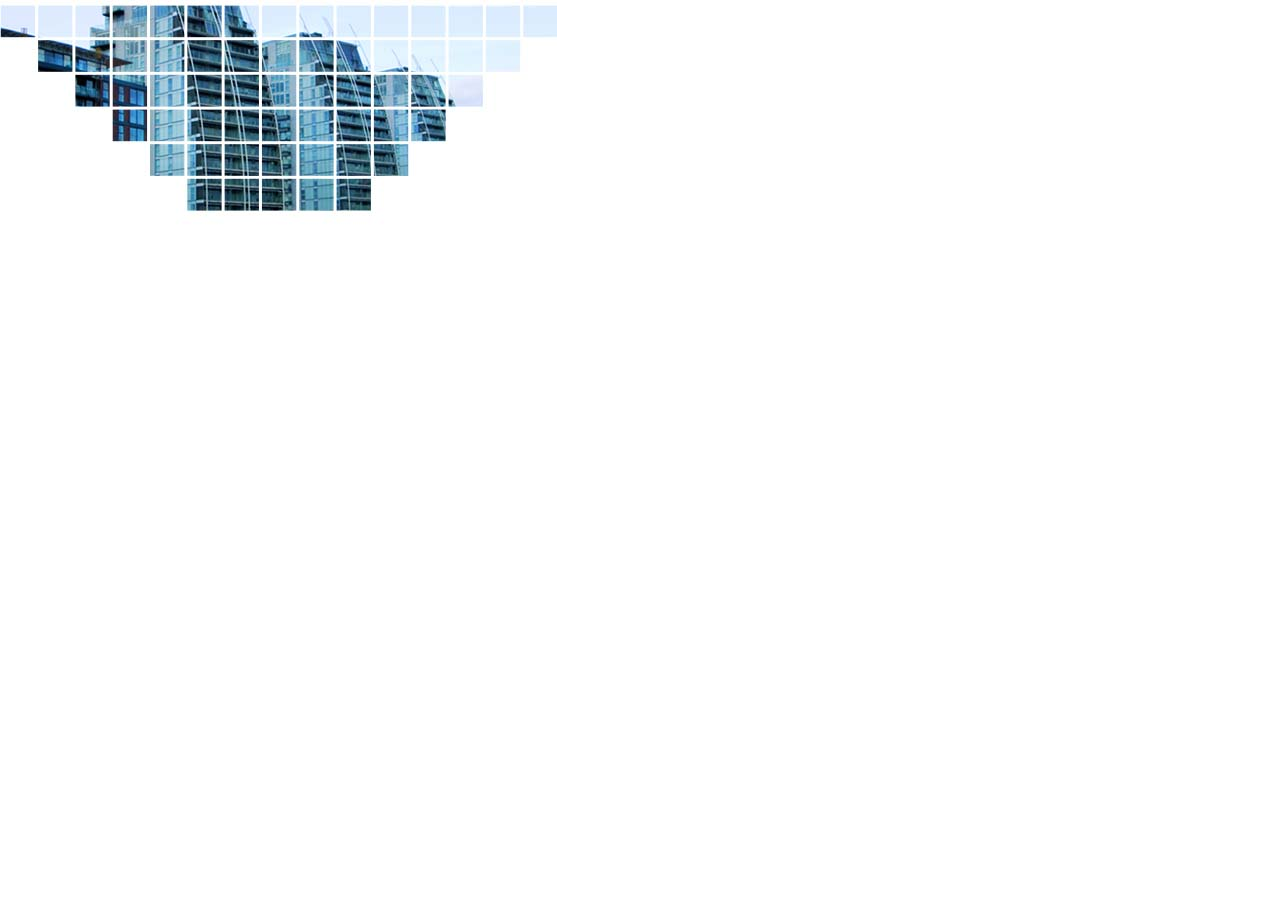
<file: new_nav.html>
<HTML>
<HEAD>
<TITLE>new_nav</TITLE>
<META HTTP-EQUIV="Content-Type" CONTENT="text/html; charset=iso-8859-1">
</HEAD>
<BODY BGCOLOR=#FFFFFF LEFTMARGIN=0 TOPMARGIN=0 MARGINWIDTH=0 MARGINHEIGHT=0>
<!-- ImageReady Slices (new_nav.psd - Slices: city_view) -->
<IMG SRC="images/city_view.jpg" WIDTH=557 HEIGHT=226 ALT="">
<!-- End ImageReady Slices -->
</BODY>
</HTML>
</file>
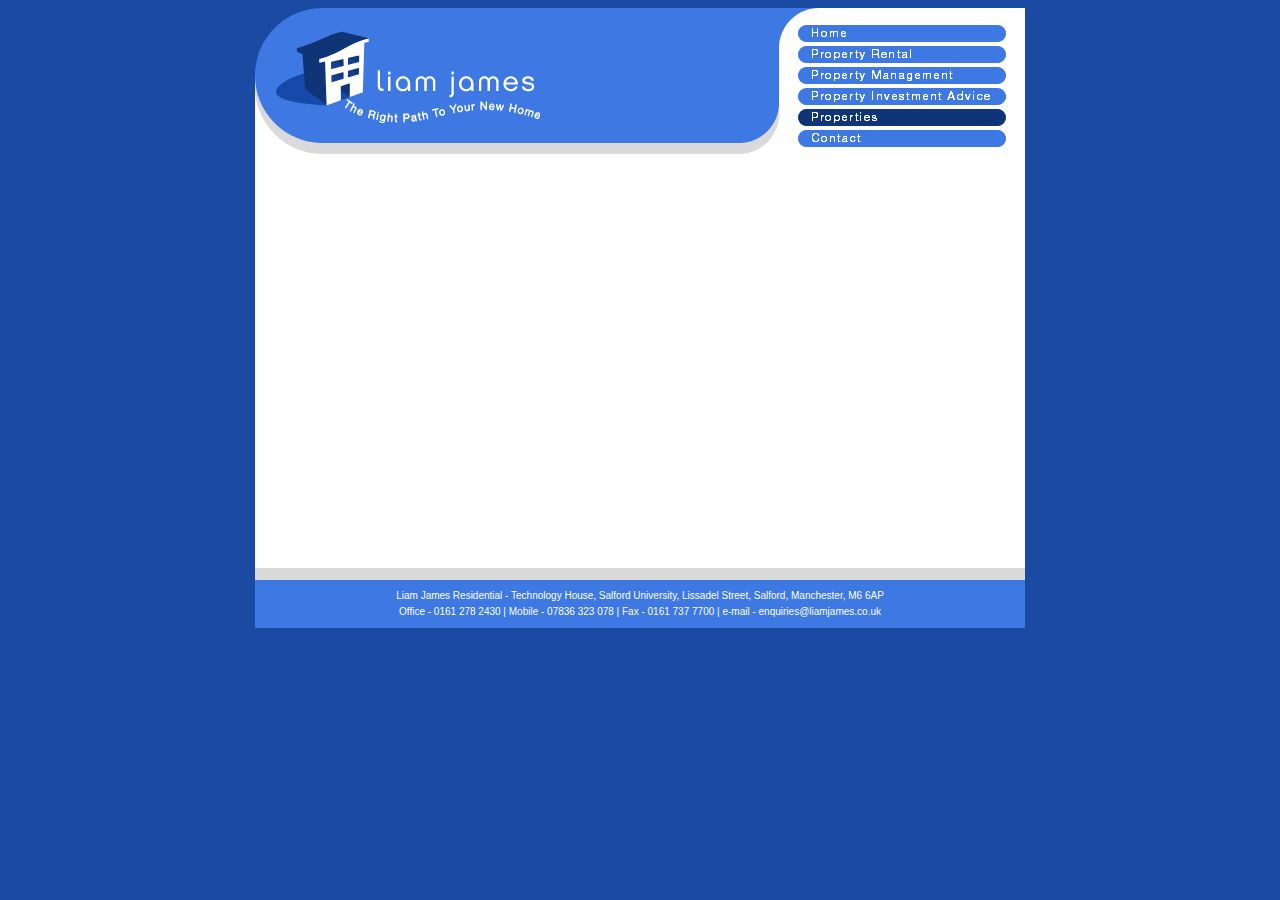
<file: properties.html>
<!DOCTYPE HTML PUBLIC "-//W3C//DTD HTML 4.01 Transitional//EN"
"http://www.w3.org/TR/html4/loose.dtd">
<html><!-- InstanceBegin template="/Templates/liam_james_2.dwt" codeOutsideHTMLIsLocked="false" -->
<head>
<meta http-equiv="Content-Type" content="text/html; charset=iso-8859-1">
<meta name="Description" content="A professional property letting, management and investment advice service for Manchester and Salford. Flat, apartment, studio and house letting. Furnishing, security and maintenance package. Business relocations a speciality." />
<meta name="Keywords" content="Developers development professional property lettings properties letting, management and investment advice service  Manchester Salford. Flat, flats apartments studios houses apartment, studio and house letting. Furnishing, security  maintenance package. Business relocations accommodation rental rentals advisors investments
student students  service city centre living brown field Crosby university universities
campus professional professionals rental assessment marketing reference checking rent collection inspection security Property letting, management and investment advice in Manchester and Salford.
Hazel Grove, Didsbury, Burnage, Sale, Stretford, Salford Quays, Ardwick, Cheadle, Levenshulme, Rusholme, Chorlton -cum-Hardy, Worsley, Fallowfield, Withington, Piccadilly." />
<!-- InstanceBeginEditable name="doctitle" -->
<title>Property Letting Rental Flats Apartments Accommodation Manchester Salford</title>
<!-- InstanceEndEditable --><link href="ljames.css" rel="stylesheet" type="text/css">
<style type="text/css">
<!--
body {
	background-color: #1A4AA1;
	margin-left: 0px;
	margin-top: 8px;
	margin-right: 0px;
	margin-bottom: 0px;
}
-->
</style>

<!-- InstanceBeginEditable name="head" --><!-- InstanceEndEditable -->
<script language="JavaScript" type="text/JavaScript">
<!--
function MM_preloadImages() { //v3.0
  var d=document; if(d.images){ if(!d.MM_p) d.MM_p=new Array();
    var i,j=d.MM_p.length,a=MM_preloadImages.arguments; for(i=0; i<a.length; i++)
    if (a[i].indexOf("#")!=0){ d.MM_p[j]=new Image; d.MM_p[j++].src=a[i];}}
}

function MM_swapImgRestore() { //v3.0
  var i,x,a=document.MM_sr; for(i=0;a&&i<a.length&&(x=a[i])&&x.oSrc;i++) x.src=x.oSrc;
}

function MM_findObj(n, d) { //v4.01
  var p,i,x;  if(!d) d=document; if((p=n.indexOf("?"))>0&&parent.frames.length) {
    d=parent.frames[n.substring(p+1)].document; n=n.substring(0,p);}
  if(!(x=d[n])&&d.all) x=d.all[n]; for (i=0;!x&&i<d.forms.length;i++) x=d.forms[i][n];
  for(i=0;!x&&d.layers&&i<d.layers.length;i++) x=MM_findObj(n,d.layers[i].document);
  if(!x && d.getElementById) x=d.getElementById(n); return x;
}

function MM_swapImage() { //v3.0
  var i,j=0,x,a=MM_swapImage.arguments; document.MM_sr=new Array; for(i=0;i<(a.length-2);i+=3)
   if ((x=MM_findObj(a[i]))!=null){document.MM_sr[j++]=x; if(!x.oSrc) x.oSrc=x.src; x.src=a[i+2];}
}
//-->
</script>
</head>

<body onLoad="MM_preloadImages('images/home_ov.gif','images/rental_ov.gif','images/contact_ov.gif','images/manage_ov.gif','images/investment_ov.gif','images/properties_ov.gif','images/properties_on.gif')">
<table width="770" border="0" align="center" cellpadding="0" cellspacing="0" bgcolor="#FFFFFF" id="main">
  <!--DWLayoutTable-->
  <tr>
    <td width="770" valign="top"><table width="100%" border="0" cellpadding="0" cellspacing="0">
        <!--DWLayoutTable-->
        <tr>
          <td width="524" height="146" valign="top"><img src="images/logo.gif" alt="logo" width="524" height="146"></td>
          <td width="246" valign="top"><!-- InstanceBeginEditable name="navigation" -->
            <table width="100%" height="146" border="0" cellpadding="0" cellspacing="0" class="nav_bk">
              <!--DWLayoutTable-->
              <tr>
                <td width="19" height="17"></td>
                <td width="208"></td>
                <td width="19"></td>
              </tr>
              <tr>
                <td height="122"></td>
                <td valign="top"><a href="index.html"><img src="images/home_on.gif" name="home" width="208" height="17" border="0" class="nav_pad" id="home" onMouseOver="MM_swapImage('home','','images/home_ov.gif','properties','','images/properties_on.gif',1)" onMouseOut="MM_swapImgRestore()"></a><br>
                    <a href="rental.html"><img src="images/rental_on.gif" name="rental" width="208" height="17" border="0" class="nav_pad" id="rental" onMouseOver="MM_swapImage('rental','','images/rental_ov.gif','properties','','images/properties_on.gif',1)" onMouseOut="MM_swapImgRestore()"></a><br>
                    <a href="management.html"><img src="images/manage_on.gif" name="manage" width="208" height="17" border="0" class="nav_pad" id="property" onMouseOver="MM_swapImage('manage','','images/manage_ov.gif','properties','','images/properties_on.gif',1)" onMouseOut="MM_swapImgRestore()"></a><br>
                    <a href="investment.html"><img src="images/investment_on.gif" name="invest" width="208" height="17" border="0" class="nav_pad" id="invest" onMouseOver="MM_swapImage('invest','','images/investment_ov.gif','properties','','images/properties_on.gif',1)" onMouseOut="MM_swapImgRestore()"></a><br>                  <img src="images/properties_ov.gif" name="properties" width="208" height="17" border="0" class="nav_pad" id="properties" onMouseOver="MM_swapImage('properties','','images/properties_ov.gif',1)" onMouseOut="MM_swapImgRestore()"><br>
                <a href="contact.html"><img src="images/contact_on.gif" name="contact" width="208" height="17" border="0" class="nav_pad" id="contact" onMouseOver="MM_swapImage('properties','','images/properties_on.gif','contact','','images/contact_ov.gif',1)" onMouseOut="MM_swapImgRestore()"></a></td>
                <td></td>
              </tr>
              <tr>
                <td height="7"></td>
                <td></td>
                <td></td>
              </tr>
            </table>
          <!-- InstanceEndEditable --></td>
        </tr>
            </table></td>
  </tr>
  <tr>
    <td valign="top">      <!-- InstanceBeginEditable name="images" -->
      <table width="100%" border="0" cellpadding="0" cellspacing="0">
        <!--DWLayoutTable-->
        <tr>
          <td width="770" height="10" valign="top"><img src="images/spacer.gif" width=770 height=10 alt=""></td>
        </tr>
        <tr>
          <td height="175" align="center" valign="top"><!--DWLayoutEmptyCell-->&nbsp;</td>
        </tr>
        <!--DWLayoutTable-->
      </table>
    <!-- InstanceEndEditable --></td>
  </tr>
  <tr>
    <td valign="top">      <!-- InstanceBeginEditable name="text" -->
      <table width="100%" border="0" cellpadding="0" cellspacing="0">
        <!--DWLayoutTable-->
        <tr>
          <td width="25" height="10"></td>
          <td width="224"></td>
          <td width="23"></td>
          <td width="224"></td>
          <td width="25"></td>
          <td width="224"></td>
          <td width="25"></td>
        </tr>
        <tr>
          <td height="201">&nbsp;</td>
          <td valign="top"><!--DWLayoutEmptyCell-->&nbsp;</td>
          <td>&nbsp;</td>
          <td valign="top" class="body"><br></td>
          <td>&nbsp;</td>
          <td valign="top" class="body"><!--DWLayoutEmptyCell-->&nbsp;</td>
          <td>&nbsp;</td>
        </tr>
        <tr>
          <td height="14"></td>
          <td valign="top"><img src="images/spacer.gif" width="224" height="1"></td>
          <td></td>
          <td valign="top"><img src="images/spacer.gif" width="224" height="1"></td>
          <td></td>
          <td valign="top"><img src="images/spacer.gif" width="224" height="1"></td>
          <td></td>
        </tr>
      </table>
    <!-- InstanceEndEditable --></td>
  </tr>
  <tr>
    <td height="50" valign="top"><table width="100%" border="0" cellpadding="0" cellspacing="0">
        <!--DWLayoutTable-->
        <tr>
          <td width="770" height="10" valign="top" bgcolor="#DADADA"><IMG SRC="images/spacer.gif" WIDTH=770 HEIGHT=12 ALT=""></td>
        </tr>
        <tr>
          <td height="40" align="center" valign="middle" bgcolor="#3D78E3" class="text_white">Liam James Residential - Technology House, Salford University, Lissadel Street, Salford, Manchester, M6 6AP<br>
          Office - 0161 278 2430 | Mobile - 07836 323 078 | Fax - 0161 737 7700 | e-mail - <a href="Mailto:enquiries@liamjames.co.uk">enquiries@liamjames.co.uk</a></td>
        </tr>
        </table></td>
  </tr>
  </tr>
</table>
</body>
<!-- InstanceEnd --></html>
</file>
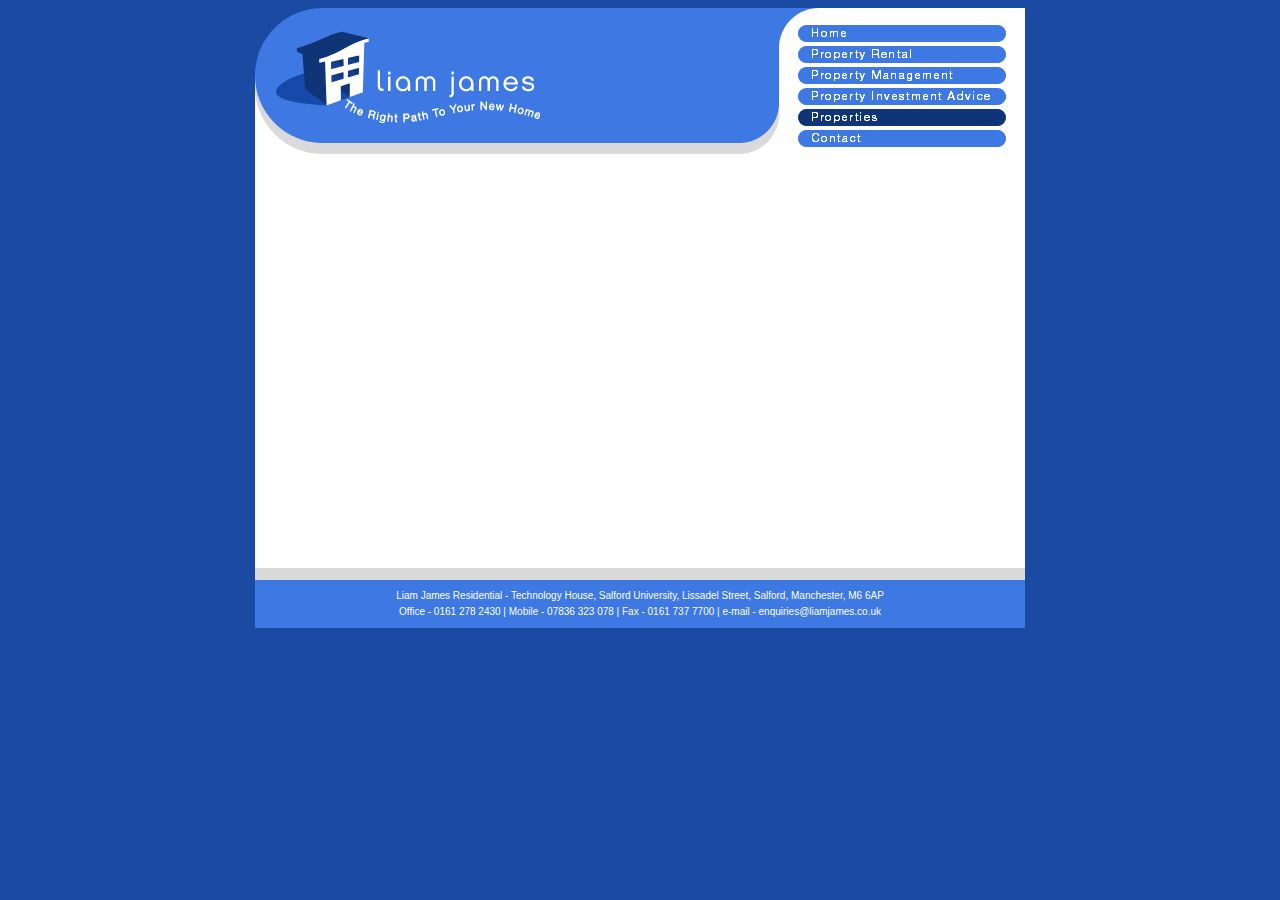
<file: property.html>
<!DOCTYPE HTML PUBLIC "-//W3C//DTD HTML 4.01 Transitional//EN"
"http://www.w3.org/TR/html4/loose.dtd">
<html><!-- InstanceBegin template="/Templates/liam_james_2.dwt" codeOutsideHTMLIsLocked="false" -->
<head>
<meta http-equiv="Content-Type" content="text/html; charset=iso-8859-1">
<meta name="Description" content="A professional property letting, management and investment advice service for Manchester and Salford. Flat, apartment, studio and house letting. Furnishing, security and maintenance package. Business relocations a speciality." />
<meta name="Keywords" content="Developers development professional property lettings properties letting, management and investment advice service  Manchester Salford. Flat, flats apartments studios houses apartment, studio and house letting. Furnishing, security  maintenance package. Business relocations accommodation rental rentals advisors investments
student students  service city centre living brown field Crosby university universities
campus professional professionals rental assessment marketing reference checking rent collection inspection security Property letting, management and investment advice in Manchester and Salford.
Hazel Grove, Didsbury, Burnage, Sale, Stretford, Salford Quays, Ardwick, Cheadle, Levenshulme, Rusholme, Chorlton -cum-Hardy, Worsley, Fallowfield, Withington, Piccadilly." />
<!-- InstanceBeginEditable name="doctitle" -->
<title>Untitled Document</title>
<!-- InstanceEndEditable --><link href="ljames.css" rel="stylesheet" type="text/css">
<style type="text/css">
<!--
body {
	background-color: #1A4AA1;
	margin-left: 0px;
	margin-top: 8px;
	margin-right: 0px;
	margin-bottom: 0px;
}
-->
</style>

<!-- InstanceBeginEditable name="head" --><!-- InstanceEndEditable -->
<script language="JavaScript" type="text/JavaScript">
<!--
function MM_preloadImages() { //v3.0
  var d=document; if(d.images){ if(!d.MM_p) d.MM_p=new Array();
    var i,j=d.MM_p.length,a=MM_preloadImages.arguments; for(i=0; i<a.length; i++)
    if (a[i].indexOf("#")!=0){ d.MM_p[j]=new Image; d.MM_p[j++].src=a[i];}}
}

function MM_swapImgRestore() { //v3.0
  var i,x,a=document.MM_sr; for(i=0;a&&i<a.length&&(x=a[i])&&x.oSrc;i++) x.src=x.oSrc;
}

function MM_findObj(n, d) { //v4.01
  var p,i,x;  if(!d) d=document; if((p=n.indexOf("?"))>0&&parent.frames.length) {
    d=parent.frames[n.substring(p+1)].document; n=n.substring(0,p);}
  if(!(x=d[n])&&d.all) x=d.all[n]; for (i=0;!x&&i<d.forms.length;i++) x=d.forms[i][n];
  for(i=0;!x&&d.layers&&i<d.layers.length;i++) x=MM_findObj(n,d.layers[i].document);
  if(!x && d.getElementById) x=d.getElementById(n); return x;
}

function MM_swapImage() { //v3.0
  var i,j=0,x,a=MM_swapImage.arguments; document.MM_sr=new Array; for(i=0;i<(a.length-2);i+=3)
   if ((x=MM_findObj(a[i]))!=null){document.MM_sr[j++]=x; if(!x.oSrc) x.oSrc=x.src; x.src=a[i+2];}
}
//-->
</script>
</head>

<body onLoad="MM_preloadImages('images/home_ov.gif','images/rental_ov.gif','images/contact_ov.gif','images/manage_ov.gif','images/investment_ov.gif','images/properties_ov.gif','images/properties_on.gif')">
<table width="770" border="0" align="center" cellpadding="0" cellspacing="0" bgcolor="#FFFFFF" id="main">
  <!--DWLayoutTable-->
  <tr>
    <td width="770" valign="top"><table width="100%" border="0" cellpadding="0" cellspacing="0">
        <!--DWLayoutTable-->
        <tr>
          <td width="524" height="146" valign="top"><img src="images/logo.gif" alt="logo" width="524" height="146"></td>
          <td width="246" valign="top"><!-- InstanceBeginEditable name="navigation" -->
            <table width="100%" height="146" border="0" cellpadding="0" cellspacing="0" class="nav_bk">
              <!--DWLayoutTable-->
              <tr>
                <td width="19" height="17"></td>
                <td width="208"></td>
                <td width="19"></td>
              </tr>
              <tr>
                <td height="122"></td>
                <td valign="top"><a href="index.html"><img src="images/home_on.gif" name="home" width="208" height="17" border="0" class="nav_pad" id="home" onMouseOver="MM_swapImage('home','','images/home_ov.gif','properties','','images/properties_on.gif',1)" onMouseOut="MM_swapImgRestore()"></a><br>
                    <a href="rental.html"><img src="images/rental_on.gif" name="rental" width="208" height="17" border="0" class="nav_pad" id="rental" onMouseOver="MM_swapImage('rental','','images/rental_ov.gif','properties','','images/properties_on.gif',1)" onMouseOut="MM_swapImgRestore()"></a><br>
                    <a href="management.html"><img src="images/manage_on.gif" name="manage" width="208" height="17" border="0" class="nav_pad" id="property" onMouseOver="MM_swapImage('manage','','images/manage_ov.gif','properties','','images/properties_on.gif',1)" onMouseOut="MM_swapImgRestore()"></a><br>
                    <a href="investment.html"><img src="images/investment_on.gif" name="invest" width="208" height="17" border="0" class="nav_pad" id="invest" onMouseOver="MM_swapImage('invest','','images/investment_ov.gif','properties','','images/properties_on.gif',1)" onMouseOut="MM_swapImgRestore()"></a><br>                  <img src="images/properties_ov.gif" name="properties" width="208" height="17" border="0" class="nav_pad" id="properties" onMouseOver="MM_swapImage('properties','','images/properties_ov.gif',1)" onMouseOut="MM_swapImgRestore()"><br>
                <a href="contact.html"><img src="images/contact_on.gif" name="contact" width="208" height="17" border="0" class="nav_pad" id="contact" onMouseOver="MM_swapImage('properties','','images/properties_on.gif','contact','','images/contact_ov.gif',1)" onMouseOut="MM_swapImgRestore()"></a></td>
                <td></td>
              </tr>
              <tr>
                <td height="7"></td>
                <td></td>
                <td></td>
              </tr>
            </table>
          <!-- InstanceEndEditable --></td>
        </tr>
            </table></td>
  </tr>
  <tr>
    <td valign="top">      <!-- InstanceBeginEditable name="images" -->
      <table width="100%" border="0" cellpadding="0" cellspacing="0">
        <!--DWLayoutTable-->
        <tr>
          <td width="770" height="10" valign="top"><img src="images/spacer.gif" width=770 height=10 alt=""></td>
        </tr>
        <tr>
          <td height="175" align="center" valign="top"><!--DWLayoutEmptyCell-->&nbsp;</td>
        </tr>
        <!--DWLayoutTable-->
      </table>
    <!-- InstanceEndEditable --></td>
  </tr>
  <tr>
    <td valign="top">      <!-- InstanceBeginEditable name="text" -->
      <table width="100%" border="0" cellpadding="0" cellspacing="0">
        <!--DWLayoutTable-->
        <tr>
          <td width="25" height="10"></td>
          <td width="224"></td>
          <td width="23"></td>
          <td width="224"></td>
          <td width="25"></td>
          <td width="224"></td>
          <td width="25"></td>
        </tr>
        <tr>
          <td height="201">&nbsp;</td>
          <td valign="top"><!--DWLayoutEmptyCell-->&nbsp;</td>
          <td>&nbsp;</td>
          <td valign="top" class="body"><br></td>
          <td>&nbsp;</td>
          <td valign="top" class="body"><!--DWLayoutEmptyCell-->&nbsp;</td>
          <td>&nbsp;</td>
        </tr>
        <tr>
          <td height="14"></td>
          <td valign="top"><img src="images/spacer.gif" width="224" height="1"></td>
          <td></td>
          <td valign="top"><img src="images/spacer.gif" width="224" height="1"></td>
          <td></td>
          <td valign="top"><img src="images/spacer.gif" width="224" height="1"></td>
          <td></td>
        </tr>
      </table>
    <!-- InstanceEndEditable --></td>
  </tr>
  <tr>
    <td height="50" valign="top"><table width="100%" border="0" cellpadding="0" cellspacing="0">
        <!--DWLayoutTable-->
        <tr>
          <td width="770" height="10" valign="top" bgcolor="#DADADA"><IMG SRC="images/spacer.gif" WIDTH=770 HEIGHT=12 ALT=""></td>
        </tr>
        <tr>
          <td height="40" align="center" valign="middle" bgcolor="#3D78E3" class="text_white">Liam James Residential - Technology House, Salford University, Lissadel Street, Salford, Manchester, M6 6AP<br>
          Office - 0161 278 2430 | Mobile - 07836 323 078 | Fax - 0161 737 7700 | e-mail - <a href="Mailto:enquiries@liamjames.co.uk">enquiries@liamjames.co.uk</a></td>
        </tr>
        </table></td>
  </tr>
  </tr>
</table>
</body>
<!-- InstanceEnd --></html>
</file>
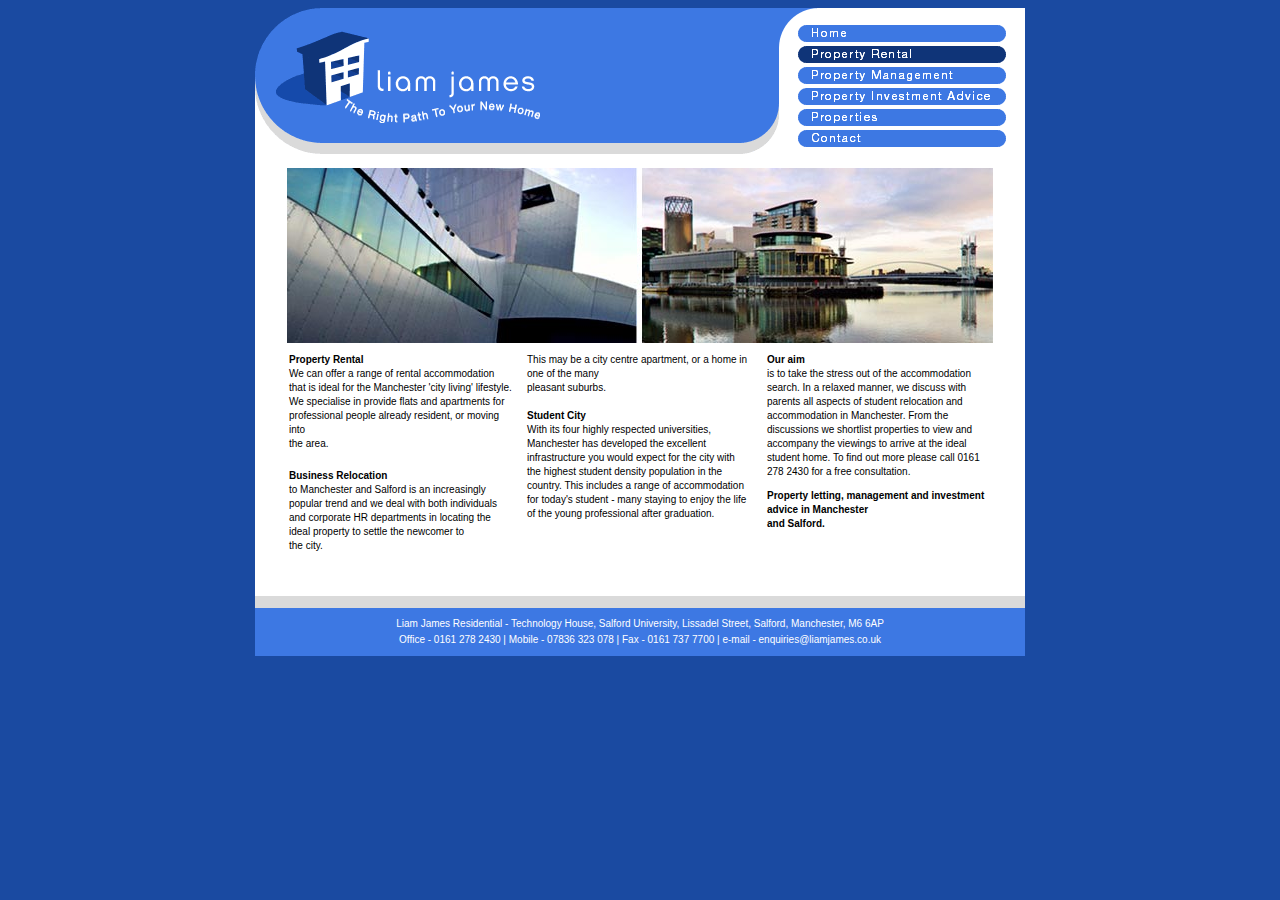
<file: rental.html>
<!DOCTYPE HTML PUBLIC "-//W3C//DTD HTML 4.01 Transitional//EN"
"http://www.w3.org/TR/html4/loose.dtd">
<html><!-- InstanceBegin template="/Templates/liam_james_2.dwt" codeOutsideHTMLIsLocked="false" -->
<head>
<meta http-equiv="Content-Type" content="text/html; charset=iso-8859-1">
<meta name="Description" content="A professional property letting, management and investment advice service for Manchester and Salford. Flat, apartment, studio and house letting. Furnishing, security and maintenance package. Business relocations a speciality." />
<meta name="Keywords" content="Developers development professional property lettings properties letting, management and investment advice service  Manchester Salford. Flat, flats apartments studios houses apartment, studio and house letting. Furnishing, security  maintenance package. Business relocations accommodation rental rentals advisors investments
student students  service city centre living brown field Crosby university universities
campus professional professionals rental assessment marketing reference checking rent collection inspection security Property letting, management and investment advice in Manchester and Salford.
Hazel Grove, Didsbury, Burnage, Sale, Stretford, Salford Quays, Ardwick, Cheadle, Levenshulme, Rusholme, Chorlton -cum-Hardy, Worsley, Fallowfield, Withington, Piccadilly." />
<!-- InstanceBeginEditable name="doctitle" -->
<title>Relocation Student Rental Flat Apartment Accommodation Manchester Salford</title>
<!-- InstanceEndEditable --><link href="ljames.css" rel="stylesheet" type="text/css">
<style type="text/css">
<!--
body {
	background-color: #1A4AA1;
	margin-left: 0px;
	margin-top: 8px;
	margin-right: 0px;
	margin-bottom: 0px;
}
-->
</style>

<!-- InstanceBeginEditable name="head" --><!-- InstanceEndEditable -->
<script language="JavaScript" type="text/JavaScript">
<!--
function MM_preloadImages() { //v3.0
  var d=document; if(d.images){ if(!d.MM_p) d.MM_p=new Array();
    var i,j=d.MM_p.length,a=MM_preloadImages.arguments; for(i=0; i<a.length; i++)
    if (a[i].indexOf("#")!=0){ d.MM_p[j]=new Image; d.MM_p[j++].src=a[i];}}
}

function MM_swapImgRestore() { //v3.0
  var i,x,a=document.MM_sr; for(i=0;a&&i<a.length&&(x=a[i])&&x.oSrc;i++) x.src=x.oSrc;
}

function MM_findObj(n, d) { //v4.01
  var p,i,x;  if(!d) d=document; if((p=n.indexOf("?"))>0&&parent.frames.length) {
    d=parent.frames[n.substring(p+1)].document; n=n.substring(0,p);}
  if(!(x=d[n])&&d.all) x=d.all[n]; for (i=0;!x&&i<d.forms.length;i++) x=d.forms[i][n];
  for(i=0;!x&&d.layers&&i<d.layers.length;i++) x=MM_findObj(n,d.layers[i].document);
  if(!x && d.getElementById) x=d.getElementById(n); return x;
}

function MM_swapImage() { //v3.0
  var i,j=0,x,a=MM_swapImage.arguments; document.MM_sr=new Array; for(i=0;i<(a.length-2);i+=3)
   if ((x=MM_findObj(a[i]))!=null){document.MM_sr[j++]=x; if(!x.oSrc) x.oSrc=x.src; x.src=a[i+2];}
}
//-->
</script>
</head>

<body onLoad="MM_preloadImages('images/home_ov.gif','images/rental_ov.gif','images/contact_ov.gif','images/manage_ov.gif','images/investment_ov.gif','images/properties_ov.gif','images/rental_on.gif')">
<table width="770" border="0" align="center" cellpadding="0" cellspacing="0" bgcolor="#FFFFFF" id="main">
  <!--DWLayoutTable-->
  <tr>
    <td width="770" valign="top"><table width="100%" border="0" cellpadding="0" cellspacing="0">
        <!--DWLayoutTable-->
        <tr>
          <td width="524" height="146" valign="top"><img src="images/logo.gif" alt="logo" width="524" height="146"></td>
          <td width="246" valign="top"><!-- InstanceBeginEditable name="navigation" -->
            <table width="100%" height="146" border="0" cellpadding="0" cellspacing="0" class="nav_bk">
              <!--DWLayoutTable-->
              <tr>
                <td width="19" height="17"></td>
                <td width="208"></td>
                <td width="19"></td>
              </tr>
              <tr>
                <td height="122"></td>
                <td valign="top"><a href="index.html"><img src="images/home_on.gif" name="home" width="208" height="17" border="0" class="nav_pad" id="home" onMouseOver="MM_swapImage('home','','images/home_ov.gif','rental','','images/rental_on.gif',1)" onMouseOut="MM_swapImgRestore()"></a><br>                  <img src="images/rental_ov.gif" name="rental" width="208" height="17" border="0" class="nav_pad" id="rental" onMouseOver="MM_swapImage('rental','','images/rental_ov.gif',1)" onMouseOut="MM_swapImgRestore()"><br>
                    <a href="management.html"><img src="images/manage_on.gif" name="manage" width="208" height="17" border="0" class="nav_pad" id="property" onMouseOver="MM_swapImage('rental','','images/rental_on.gif','manage','','images/manage_ov.gif',1)" onMouseOut="MM_swapImgRestore()"></a><br>
                    <a href="investment.html"><img src="images/investment_on.gif" name="invest" width="208" height="17" border="0" class="nav_pad" id="invest" onMouseOver="MM_swapImage('rental','','images/rental_on.gif','invest','','images/investment_ov.gif',1)" onMouseOut="MM_swapImgRestore()"></a><br>
                    <a href="property.html"><img src="images/properties_on.gif" name="properties" width="208" height="17" border="0" class="nav_pad" id="properties" onMouseOver="MM_swapImage('rental','','images/rental_on.gif','properties','','images/properties_ov.gif',1)" onMouseOut="MM_swapImgRestore()"></a><br>
                <a href="contact.html"><img src="images/contact_on.gif" name="contact" width="208" height="17" border="0" class="nav_pad" id="contact" onMouseOver="MM_swapImage('rental','','images/rental_on.gif','contact','','images/contact_ov.gif',1)" onMouseOut="MM_swapImgRestore()"></a></td>
                <td></td>
              </tr>
              <tr>
                <td height="7"></td>
                <td></td>
                <td></td>
              </tr>
            </table>
          <!-- InstanceEndEditable --></td>
        </tr>
            </table></td>
  </tr>
  <tr>
    <td valign="top">      <!-- InstanceBeginEditable name="images" -->
      <table width="100%" border="0" cellpadding="0" cellspacing="0">
        <!--DWLayoutTable-->
        <tr>
          <td width="770" height="10" valign="top"><img src="images/spacer.gif" width=770 height=10 alt=""></td>
        </tr>
        <tr>
          <td height="175" align="center" valign="top"><img src="images/town_hall.jpg" alt="metro tram" width="350" height="175"><img src="images/modern.jpg" alt="trafford centre" width="356" height="175"></td>
        </tr>
        <!--DWLayoutTable-->
      </table>
    <!-- InstanceEndEditable --></td>
  </tr>
  <tr>
    <td valign="top">      <!-- InstanceBeginEditable name="text" -->
      <table width="100%" border="0" cellpadding="0" cellspacing="0">
        <!--DWLayoutTable-->
        <tr>
          <td width="34" height="10"></td>
          <td width="224"></td>
          <td width="14"></td>
          <td width="224"></td>
          <td width="16"></td>
          <td width="224"></td>
          <td width="34"></td>
        </tr>
        <tr>
          <td height="229"></td>
          <td valign="top"><span class="body_bold">Property Rental</span><span class="body"><br>
  We can offer a range of rental accommodation that is ideal for the Manchester 'city living' lifestyle. We specialise in provide flats and apartments for professional people already resident, or moving into <br>
  the area.<br>
            </span><br>
            <span class="body_bold">Business Relocation</span><span class="body"><br>
      to Manchester and Salford is an increasingly popular trend and we deal with both individuals and corporate HR departments in locating the ideal property to settle the newcomer to <br>
      the city.</span></td>
          <td></td>
          <td valign="top" class="body">This may be a city centre apartment, or a home in one of the many <br>
            pleasant suburbs.<br>
              <br>
              <span class="body_bold">Student City </span><br>
      With its four highly respected universities, Manchester has developed the excellent infrastructure you would expect for the city with the highest student density population in the country. This includes a range of accommodation for today's student - many staying to enjoy the life of the young professional after graduation.<br></td>
          <td></td>
          <td valign="top" class="body"><span class="body_bold">Our aim</span><br>
            is to take the stress out of the accommodation search. In a relaxed manner, we discuss with parents all aspects of student relocation and accommodation in Manchester. From the discussions we shortlist properties to view and accompany the viewings to arrive at the ideal student home. To find out more please call 0161 278 2430 for a free consultation.            
			<p class="body_bold">Property letting, management and investment advice in Manchester<br>
          and Salford.</p></td>
          <td></td>
        </tr>
        <tr>
          <td height="14"></td>
          <td valign="top"><img src="images/spacer.gif" width="224" height="1"></td>
          <td></td>
          <td valign="top"><img src="images/spacer.gif" width="224" height="1"></td>
          <td></td>
          <td valign="top"><img src="images/spacer.gif" width="224" height="1"></td>
          <td></td>
        </tr>
      </table>
    <!-- InstanceEndEditable --></td>
  </tr>
  <tr>
    <td height="50" valign="top"><table width="100%" border="0" cellpadding="0" cellspacing="0">
        <!--DWLayoutTable-->
        <tr>
          <td width="770" height="10" valign="top" bgcolor="#DADADA"><IMG SRC="images/spacer.gif" WIDTH=770 HEIGHT=12 ALT=""></td>
        </tr>
        <tr>
          <td height="40" align="center" valign="middle" bgcolor="#3D78E3" class="text_white">Liam James Residential - Technology House, Salford University, Lissadel Street, Salford, Manchester, M6 6AP<br>
          Office - 0161 278 2430 | Mobile - 07836 323 078 | Fax - 0161 737 7700 | e-mail - <a href="Mailto:enquiries@liamjames.co.uk">enquiries@liamjames.co.uk</a></td>
        </tr>
        </table></td>
  </tr>
  </tr>
</table>
</body>
<!-- InstanceEnd --></html>
</file>
<file: ljames.css>
a.black:link {

	font-family: Verdana, Arial, Helvetica, sans-serif;
	font-size: 10px;
	color: #000000;
	text-decoration: none;
}
a.black:visited {

	font-family: Verdana, Arial, Helvetica, sans-serif;
	font-size: 10px;
	color: #000000;
	text-decoration: none;
}
a.black:hover {

	font-family: Verdana, Arial, Helvetica, sans-serif;
	font-size: 10px;
	color: #000000;
	text-decoration: underline;
}
a:link {
	font-family: Verdana, Arial, Helvetica, sans-serif;
	font-size: 10px;
	color: #FFFFFF;
	text-decoration: none;
}
a:visited {
	font-family: Verdana, Arial, Helvetica, sans-serif;
	font-size: 10px;
	color: #FFFFFF;
	text-decoration: none;
}
a:hover {
	font-family: Verdana, Arial, Helvetica, sans-serif;
	font-size: 10px;
	color: #FFFFFF;
	text-decoration: underline;
}
.nav_bk {
	background-attachment: scroll;
	background-image: url(images/nav_bk.gif);
	background-repeat: no-repeat;
	background-position: left top;
}
.title {
	font-family: Verdana, Arial, Helvetica, sans-serif;
	font-size: 26px;
	font-weight: normal;
	color: #A8BCD3;
	letter-spacing: 1px;
	padding-bottom: 0px;
}
.nav_bot {
	background-attachment: scroll;
	background-image: url(images/nav_bot.gif);
	background-repeat: no-repeat;
	background-position: left bottom;
}
.stroke_right {
	background-attachment: scroll;
	background-image: url(images/stroke_right.gif);
	background-repeat: repeat-y;
	background-position: right top;
}
.cor_bot_right {
	background-image: url(images/co_b_right.gif);
	background-attachment: scroll;
	background-repeat: no-repeat;
	background-position: right top;
}
.nav_pad {
	font-family: Verdana, Arial, Helvetica, sans-serif;
	padding-bottom: 4px;
}
.body {
	font-family: Verdana, Arial, Helvetica, sans-serif;
	font-size: 10px;
	color: #000000;
	text-align: left;
	line-height: 14px;
}
.body_bold {
	font-family: Verdana, Arial, Helvetica, sans-serif;
	font-size: 10px;
	color: #000000;
	font-weight: bold;
	text-align: left;
}
.page_title {
	font-family: Geneva, Arial, Helvetica, san-serif;
	font-size: 24px;
	font-weight: bold;
	color: #000000;
	text-align: left;
	line-height: 50px;
}
.image_pad {
	padding-top: 20px;
}
.text_white {
	font-family: Verdana, Arial, Helvetica, sans-serif;
	font-size: 10px;
	color: #FFFFFF;
	line-height: 16px;
	padding-top: 4px;
	padding-bottom: 4px;
}
a.page:link {
	font-family: Arial, Helvetica, sans-serif;
	font-size: 30px;
	color: #000000;
	text-decoration: none;
	line-height: 30px;
	font-weight: normal;
	text-align: right;
	letter-spacing: 1px;
}
a.page:visited {
	font-family: Arial, Helvetica, sans-serif;
	font-size: 30px;
	color: #000000;
	text-decoration: none;
	font-weight: normal;
	line-height: 30px;
	letter-spacing: 1px;
	text-align: right;
}
a.page:hover {
	font-family: Arial, Helvetica, sans-serif;
	font-size: 30px;
	color: #000000;
	text-decoration: underline;
	line-height: 30px;
	font-weight: normal;
	letter-spacing: 1px;
	text-align: right;
}
.bodyCentre {
	font-family: Verdana, Arial, Helvetica, sans-serif;
	font-size: 12px;
	color: #000000;
	text-align: center;
	line-height: 18px;
}
.bodyCentrewh {
	font-family: Verdana, Arial, Helvetica, sans-serif;
	font-size: 12px;
	color: #FFFFFF;
	text-align: center;
	line-height: 18px;
}
.white_border {
	border-right-width: 8px;
	border-left-width: 8px;
	border-right-style: solid;
	border-left-style: solid;
	border-right-color: #FFFFFF;
	border-left-color: #FFFFFF;
	border-top-color: #FFFFFF;
	border-top-style: solid;
	border-top-width: 5px;
	background-image: url(images/stroke_right.gif);
	background-attachment: scroll;
	background-repeat: repeat-y;
	background-position: right top;
	border-bottom-color: #FFFFFF;
	border-bottom-style: solid;
	border-bottom-width: 4px;
}
.nav-txt {

	font-family: Verdana, Arial, Helvetica, sans-serif;
	font-size: 11px;
	color: #557CA8;
	text-align: center;
	line-height: 18px;
}
.title2 {

	font-family: Verdana, Arial, Helvetica, sans-serif;
	font-size: 18px;
	font-weight: normal;
	color: #000000;
	letter-spacing: 1px;
}
.title3 {
	font-family: Verdana, Arial, Helvetica, sans-serif;
	font-size: 14px;
	font-weight: normal;
	color: #000000;
	padding-bottom: 10px;
	margin-bottom: 10px;
}
li {
	font-family: Verdana, Arial, Helvetica, sans-serif;
	font-size: 10px;
	list-style-type: square;
	text-align: left;
	margin-left: -20px;
}
.city_view {

	background-attachment: scroll;
	background-image: url(images/city_view.jpg);
	background-repeat: no-repeat;
	background-position: right top;
}
.right_view {
	font-family: Arial, Helvetica, sans-serif;
	font-size: 30px;
	font-weight: normal;
	color: #000000;
	text-align: right;
	line-height: 30px;
	letter-spacing: 1px;
	padding-bottom: 6px;
}
.body2 {

	font-family: Verdana, Arial, Helvetica, sans-serif;
	font-size: 12px;
	color: #000000;
	text-align: left;
	line-height: 18px;
}
.page_title_b {
	font-family: Geneva, Arial, Helvetica, san-serif;
	font-size: 24px;
	font-weight: bold;
	color: #000000;
	text-align: left;
	line-height: 24px;
}
</file>
